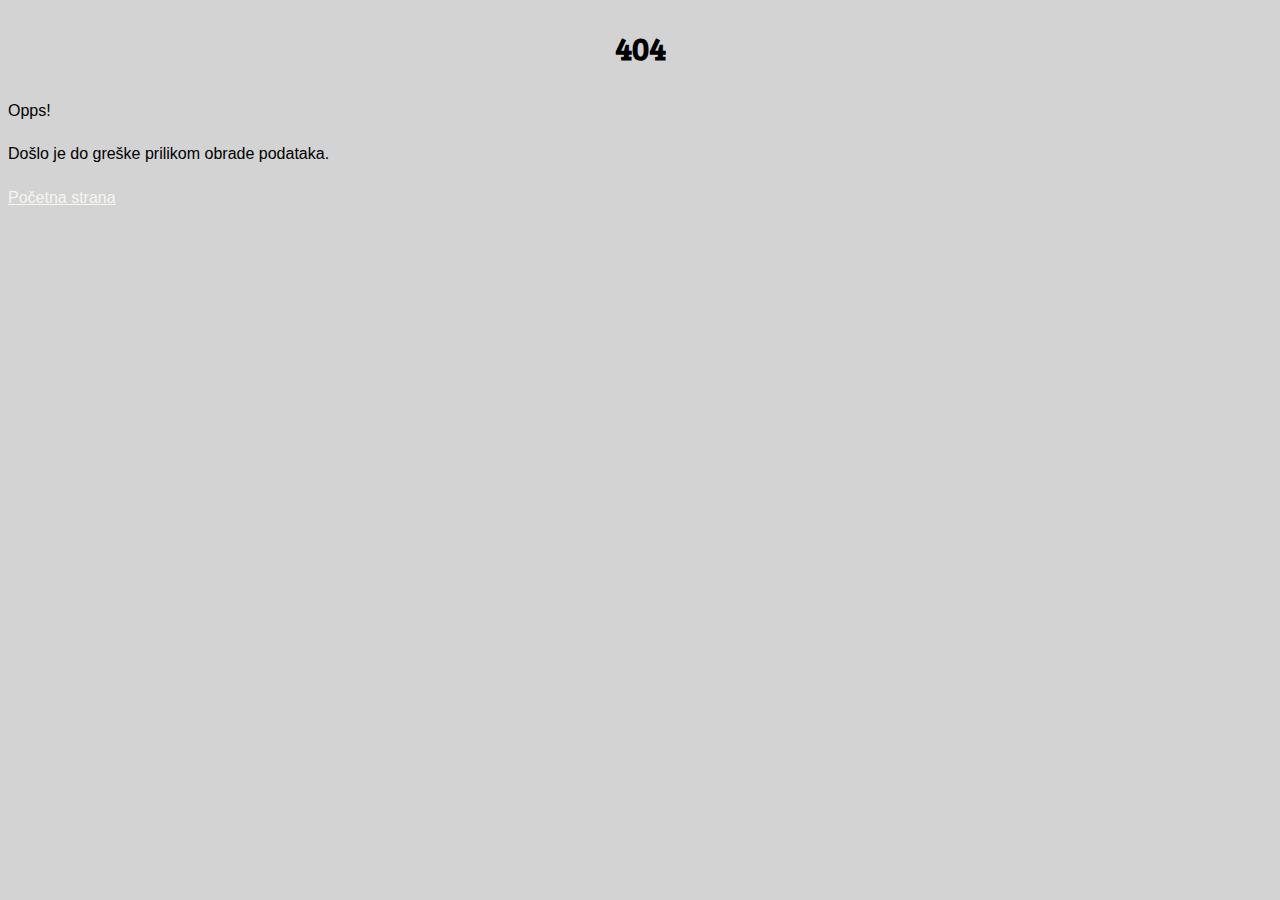
<file: tourist-agency/index.html>
<!DOCTYPE html>
<html lang="en">
  <head>
    <meta charset="UTF-8">
    <meta name="viewport" content="width=device-width, initial-scale=1">
    <title>TraveLand</title>

    <link href="https://cdn.jsdelivr.net/npm/bootstrap@5.3.0-alpha2/dist/css/bootstrap.min.css" rel="stylesheet" integrity="sha384-aFq/bzH65dt+w6FI2ooMVUpc+21e0SRygnTpmBvdBgSdnuTN7QbdgL+OapgHtvPp" crossorigin="anonymous">
    <link href='https://unpkg.com/boxicons@2.1.4/css/boxicons.min.css' rel='stylesheet'>
    <link href="css/style.css" rel="stylesheet">
  </head>

  <body>

    <div id="loginForm" class="login-bg h-100">

      <form class="p-4 bg-light rounded login-form">
       <h2 class="text-center mb-4">Login</h2>
       <div class="mb-3">
         <label for="loginUsername" class="form-label">Username</label>
         <input type="text" class="form-control" id="loginUsername" name="loginUsername" placeholder="Enter your username">
       </div>
       <div class="mb-3">
         <label for="loginPassword" class="form-label">Password</label>
         <input type="password" class="form-control" id="loginPassword" name="loginPassword" placeholder="Enter your password">
         <span id="invalid-login" class="error-message">Korisnik ne postoji</span>
       </div>
       <button id="loginSubmitButton" type="button" class="btn mt-3 submit-button">Submit</button>
 
       <div class="text-center mb-0 mt-3">
         <p class="m-0">Not a member? <a id='register-button' href="#!" class="reg-text">Register</a></p>
       </div>
 
       <button id="close-button" class="position-absolute top-0 end-0 close-button"><i class='bx bx-x'></i></button>
     </form>
   
    <!-- Registration Form -->
   <form id="reg-form" class="m-2 p-4 bg-light rounded reg-form">
     <h2 class="text-center m-0 mb-1">Create account</h2>
     <div>
       <label for="usernameInput" class="form-label">Username</label>
       <input type="text" class="form-control" id="usernameInput" name="usernameInput" pattern="^\S+$" placeholder="myUsername21" minlength="3">
       <span id="username-error" class="error-message">Invalid username</span>
       <span id="username-taken" class="error-message">Zauzeto korisnicko ime</span>
     </div>
     <div class="row">
       <div class="col-6 pe-1">
         <label for="passwordInput" class="form-label">Password</label>
         <input type="password" class="form-control" id="passwordInput" name="passwordInput" placeholder="password" pattern="^(?=.*[a-zA-Z])(?=.*\d).+$" minlength="5" title="Lozinka mora sadržati barem jedno slovo, jedan broj i biti minimalno 5 znakova dugačka.">
         <span id="password-error" class="error-message">Invalid password</span>
       </div>
       <div class="col-6 ps-1">
         <label for="passwordInputConf" class="form-label">ConfPassword</label>
         <input type="password" class="form-control" id="confpasswordInput" name="confpasswordInput" placeholder="password">
         <span id="confPassword-error" class="error-message">Invalid confirm password</span>
       </div>
     </div>
     <hr class="mx-0 my-3">
     <div class="row">
       <div class="col-6 pe-1">
         <label for="firstNameInput" class="form-label">First Name</label>
         <input type="text" class="form-control" id="firstNameInput" name="firstNameInput" placeholder="Milan">
         <span id="firstName-error" class="error-message">Invalid first name</span>
       </div>
       <div class="col-6 ps-1">
         <label for="lastNameInput" class="form-label">Last Name</label>
         <input type="text" class="form-control" id="lastNameInput" name="lastNameInput" placeholder="Lazarević" >
         <span id="lastName-error" class="error-message">Inavlid last name</span>
       </div>
     </div>
     <div>
       <label for="emailInput" class="form-label">Email</label>
       <input type="email" class="form-control" id="emailInput" name="emailInput" placeholder="my.email21@uns.ac.rs" pattern="^[^\s@]+@[^\s@]+\.[^\s@]+$">
       <span id="email-error" class="error-message">Inavlid email</span>
     </div>
     <div class="row">
       <div class="col-6 pe-1">
         <label for="regDate" class="form-label">Date of Birth</label>
         <input type="date" class="form-control" name="dobInput" id="dateofbirth" required>
         <span id="dob-error" class="error-message">Invalid date</span>
       </div>
       <div class="col-6 ps-1">
         <label for="phoneInput" class="form-label">Phone Number</label>
         <input type="tel" class="form-control" id="phoneInput" name="phoneInput" placeholder="0625422985" pattern="[0-9]{8,}">
         <span id="phone-error" class="error-message">Invalid phone number</span>
       </div>
     </div>
     <div>
       <label for="addressInput" class="form-label">Address</label>
       <input type="text" class="form-control" id="addressInput" name="addressInput" placeholder="Bulevar Patrijarha Pavla 32" pattern="^(?=.*\p{L})(?=.*\d)[\p{L}\d\s\-,\/]+$" minlength="5">
       <span id="address-error" class="error-message">Invalid address</span>
     </div>
     <button id="regSubmitButton" type="submit" class="btn mt-3 submit-button">Registration</button>
     <span id="submit-error" class="error-message" style="text-align: center;">Unesite sve validne podatke</span>
 
     <button id="close-reg-button" class="position-absolute top-0 end-0 close-button"><i class='bx bx-x'></i></button>
   </form>
   </div>

   <div class="toast text-white" id="myToast" role="alert" aria-live="assertive" aria-atomic="true">
    <div class="toast-body text-center">
      <h5 class="mb-3">Obaveštenje</h5>
      <p class="mb-0">Proces prošao uspešno!</p>
    </div>
  </div>
  
   <!-- SUCCESS LOGIN -->
   <div class="modal fade" id="modal3" tabindex="-1" aria-labelledby="successModalLabel" aria-hidden="true">
    <div class="modal-dialog modal-dialog-centered">
      <div class="modal-content">
        <div class="modal-header">
          <h5 class="modal-title" id="successModalLabel">Uspešno ste se ulogovali!</h5>
          <button type="button" class="btn-close" data-bs-dismiss="modal" aria-label="Close"></button>
        </div>
        <div class="modal-body">
          <p>Dobrodošli! Uspešno ste se ulogovali na našu platformu.</p>
        </div>
        <div class="modal-footer">
          <button type="button" class="btn orange-color" data-bs-dismiss="modal">Zatvori</button>
        </div>
      </div>
    </div>
  </div>
  
    <div class="fixed-top">
    <!-- NAV BAR-->
    <nav class="navbar navbar-expand-lg bg-body-tertiary">
      <div class="container-fluid dark">
        <a class="navbar-brand" href="#">TraveLand</a>
        <button class="navbar-toggler" type="button" data-bs-toggle="collapse" data-bs-target="#navbarSupportedContent" aria-controls="navbarSupportedContent" aria-expanded="false" aria-label="Toggle navigation">
          <span class="navbar-toggler-icon"></span>
        </button>
        <div class="collapse navbar-collapse" id="navbarSupportedContent">
          <ul class="navbar-nav me-auto mb-2 mb-lg-0">
            <li class="nav-item">
              <a class="nav-link active" aria-current="page" href="index.html">Početna strana</a>
            </li>
            <li class="nav-item">
              <a class="nav-link" href="index.html#turisticke_agencije">Turističke agencije</a>
            </li>
            <li class="nav-item dropdown">
              <a class="nav-link dropdown-toggle" href="#" role="button" data-bs-toggle="dropdown" aria-expanded="false">
                Administrator
              </a>
              <ul class="dropdown-menu">
                <li><a class="dropdown-item" href="izmena_agencije.html">Izmena turističke agencije</a></li>
                <li><a class="dropdown-item" href="izmena_korisnika.html">Izmena korisnika</a></li>
                <li><a class="dropdown-item" href="izmena_destinacija.html">Izmena destinacija</a></li>
              </ul>
            </li>
          </ul>

          <a href="#" id="login-button" data-bs-toggle="modal" data-bs-target="#exampleModal" class="btn btn-brand ms-lg-3 login">Log in</a>
        </div>
      </div>
    </nav>
    </div>

    <!-- SLIDER -->
    <div id="carouselExampleCaptions" class="carousel slide d-flex">
      <div class="position-absolute top-50 start-50 translate-middle dobrodosli">
        <h1>DOBRODOŠLI</h1>
      </div>
      <div class="carousel-indicators">
        <button type="button" data-bs-target="#carouselExampleCaptions" data-bs-slide-to="0" class="buttonColor active" aria-current="true" aria-label="Slide 1"></button>
        <button type="button" data-bs-target="#carouselExampleCaptions" data-bs-slide-to="1" aria-label="Slide 2" class="buttonColor"></button>
        <button type="button" data-bs-target="#carouselExampleCaptions" data-bs-slide-to="2" aria-label="Slide 3" class="buttonColor"></button>
      </div>
      <div class="carousel-inner">
        <div class="carousel-item active">
          <img src="https://i.imgur.com/OV15WM6.jpeg" class="d-block w-100" alt="Viva Travel">
        </div>
        <div class="carousel-item">
          <img src="https://i.imgur.com/jsFrKCn.jpeg" class="d-block w-100" alt="Big Blue Travel">
        </div>
        <div class="carousel-item">
          <img src="https://i.imgur.com/NhAzBBF.jpeg" class="d-block w-100" alt="Rapsody Travel">
        </div>
      </div>
      <button class="carousel-control-prev" type="button" data-bs-target="#carouselExampleCaptions" data-bs-slide="prev">
        <span class="carousel-control-prev-icon" aria-hidden="true"></span>
        <span class="visually-hidden">Previous</span>
      </button>
      <button class="carousel-control-next" type="button" data-bs-target="#carouselExampleCaptions" data-bs-slide="next">
        <span class="carousel-control-next-icon" aria-hidden="true"></span>
        <span class="visually-hidden">Next</span>
      </button>
    </div>

    <h1 id="turisticke_agencije" class="m-5">LISTA TURISTIČKIH AGENCIJA</h1>

    <!-- SEARCH -->
    <div class="d-flex justify-content-center mt-4 mb-3">
      <form class="d-flex justify-content-center w-50" role="search">
        <input id="searchInput" class="form-control me-2" type="search" placeholder="Search" aria-label="Search">
        <button id="searchButton" type="button" class="btn btn-secondary"><i class='bx bx-search'></i></button>
      </form>
    </div>

    <!-- TURISTICKE AGENICJE -->
    <div class="container p-5">
      <div id="agencije" class="row row-cols-1 row-cols-md-3 g-4">
      </div>
    </div>

    <!-- FOOTER -->
    <footer class="text-white text-center text-md-start footer-bg">
      <div class="container">
        <div class="row p-4">
          <div class="col-md-6 text-center align-items-center">
            <img src="img/Fakultet_tehnickih_nauka_-_Novi_Sad-logo-C11C616640-seeklogo.com.png" alt="FTN">
          </div>
          <div class="col-md-6 text-center p-3">
              Credits: Milan Lazarević <br>
              Fakultet: Fakultet tehničkih nauka <br>
              Smer: Softversko inženjerstvo i informacione tehnologije <br>
              Predmet: Web dizajn <br>
              Email: milan.lazarevic03@gmail.com <br>
          </div>
        </div>
      </div>
    </footer>

    <script src="https://cdn.jsdelivr.net/npm/bootstrap@5.3.0-alpha2/dist/js/bootstrap.bundle.min.js" integrity="sha384-qKXV1j0HvMUeCBQ+QVp7JcfGl760yU08IQ+GpUo5hlbpg51QRiuqHAJz8+BrxE/N" crossorigin="anonymous"></script>
    <script src="js/index.js"></script>
    <script src="js/login.js"></script>
  </body>
</html>
</file>
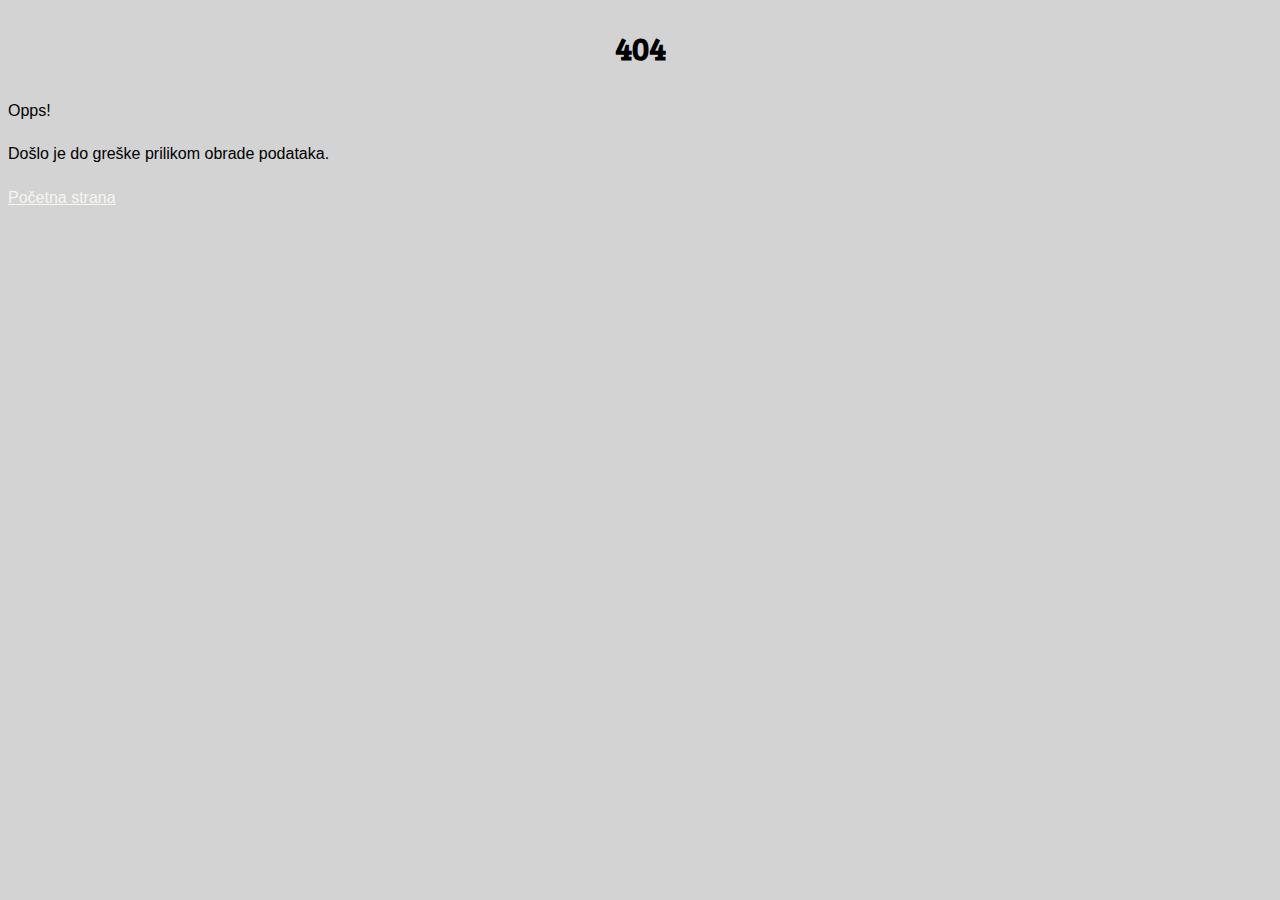
<file: tourist-agency/agencija.html>
<!DOCTYPE html>
<html lang="en">
<head>
    <meta charset="UTF-8">
    <meta name="viewport" content="width=device-width, initial-scale=1">
    <title>TraveLand</title>
    
    <link href="https://cdn.jsdelivr.net/npm/bootstrap@5.3.0-alpha2/dist/css/bootstrap.min.css" rel="stylesheet" integrity="sha384-aFq/bzH65dt+w6FI2ooMVUpc+21e0SRygnTpmBvdBgSdnuTN7QbdgL+OapgHtvPp" crossorigin="anonymous">
    <link href='https://unpkg.com/boxicons@2.1.4/css/boxicons.min.css' rel='stylesheet'>
    <link href="css/style.css" rel="stylesheet">
    <link href="css/agencija.css" rel="stylesheet">

</head>
<body>

  <div id="loginForm" class="login-bg h-100">

    <form class="p-4 bg-light rounded login-form">
     <h2 class="text-center mb-4">Login</h2>
     <div class="mb-3">
       <label for="loginUsername" class="form-label">Username</label>
       <input type="text" class="form-control" id="loginUsername" name="loginUsername" placeholder="Enter your username">
     </div>
     <div class="mb-3">
       <label for="loginPassword" class="form-label">Password</label>
       <input type="password" class="form-control" id="loginPassword" name="loginPassword" placeholder="Enter your password">
       <span id="invalid-login" class="error-message">Korisnik ne postoji</span>
     </div>
     <button id="loginSubmitButton" type="button" class="btn mt-3 submit-button">Submit</button>

     <div class="text-center mb-0 mt-3">
       <p class="m-0">Not a member? <a id='register-button' href="#!" class="reg-text">Register</a></p>
     </div>

     <button id="close-button" class="position-absolute top-0 end-0 close-button"><i class='bx bx-x'></i></button>
   </form>
 
  <!-- Registration Form -->
 <form id="reg-form" class="m-2 p-4 bg-light rounded reg-form">
   <h2 class="text-center m-0 mb-1">Create account</h2>
   <div>
     <label for="usernameInput" class="form-label">Username</label>
     <input type="text" class="form-control" id="usernameInput" name="usernameInput" pattern="^\S+$" placeholder="myUsername21" minlength="3">
     <span id="username-error" class="error-message">Invalid username</span>
     <span id="username-taken" class="error-message">Zauzeto korisnicko ime</span>
   </div>
   <div class="row">
     <div class="col-6 pe-1">
       <label for="passwordInput" class="form-label">Password</label>
       <input type="password" class="form-control" id="passwordInput" name="passwordInput" placeholder="password" pattern="^(?=.*[a-zA-Z])(?=.*\d).+$" minlength="5" title="Lozinka mora sadržati barem jedno slovo, jedan broj i biti minimalno 5 znakova dugačka.">
       <span id="password-error" class="error-message">Invalid password</span>
     </div>
     <div class="col-6 ps-1">
       <label for="passwordInputConf" class="form-label">ConfPassword</label>
       <input type="password" class="form-control" id="confpasswordInput" name="confpasswordInput" placeholder="password">
       <span id="confPassword-error" class="error-message">Invalid confirm password</span>
     </div>
   </div>
   <hr class="mx-0 my-3">
   <div class="row">
     <div class="col-6 pe-1">
       <label for="firstNameInput" class="form-label">First Name</label>
       <input type="text" class="form-control" id="firstNameInput" name="firstNameInput" placeholder="Milan">
       <span id="firstName-error" class="error-message">Invalid first name</span>
     </div>
     <div class="col-6 ps-1">
       <label for="lastNameInput" class="form-label">Last Name</label>
       <input type="text" class="form-control" id="lastNameInput" name="lastNameInput" placeholder="Lazarević" >
       <span id="lastName-error" class="error-message">Inavlid last name</span>
     </div>
   </div>
   <div>
     <label for="emailInput" class="form-label">Email</label>
     <input type="email" class="form-control" id="emailInput" name="emailInput" placeholder="my.email21@uns.ac.rs" pattern="^[^\s@]+@[^\s@]+\.[^\s@]+$">
     <span id="email-error" class="error-message">Inavlid email</span>
   </div>
   <div class="row">
     <div class="col-6 pe-1">
       <label for="regDate" class="form-label">Date of Birth</label>
       <input type="date" class="form-control" name="dobInput" id="dateofbirth" required>
       <span id="dob-error" class="error-message">Invalid date</span>
     </div>
     <div class="col-6 ps-1">
       <label for="phoneInput" class="form-label">Phone Number</label>
       <input type="tel" class="form-control" id="phoneInput" name="phoneInput" placeholder="0625422985" pattern="[0-9]{8,}">
       <span id="phone-error" class="error-message">Invalid phone number</span>
     </div>
   </div>
   <div>
     <label for="addressInput" class="form-label">Address</label>
     <input type="text" class="form-control" id="addressInput" name="addressInput" placeholder="Bulevar Patrijarha Pavla 32" pattern="^(?=.*\p{L})(?=.*\d)[\p{L}\d\s\-,\/]+$" minlength="5">
     <span id="address-error" class="error-message">Invalid address</span>
   </div>
   <button id="regSubmitButton" type="submit" class="btn mt-3 submit-button">Registration</button>
   <span id="submit-error" class="error-message" style="text-align: center;">Unesite sve validne podatke</span>

   <button id="close-reg-button" class="position-absolute top-0 end-0 close-button"><i class='bx bx-x'></i></button>
 </form>
 </div>
    <!-- SUCCESS LOGIN -->
    <div class="modal fade" id="modal3" tabindex="-1" aria-labelledby="successModalLabel" aria-hidden="true">
      <div class="modal-dialog modal-dialog-centered">
        <div class="modal-content">
          <div class="modal-header">
            <h5 class="modal-title" id="successModalLabel">Uspešno ste se ulogovali!</h5>
            <button type="button" class="btn-close" data-bs-dismiss="modal" aria-label="Close"></button>
          </div>
          <div class="modal-body">
            <p>Dobrodošli! Uspešno ste se ulogovali na našu platformu.</p>
          </div>
          <div class="modal-footer">
            <button type="button" class="btn orange-color" data-bs-dismiss="modal">Zatvori</button>
          </div>
        </div>
      </div>
    </div>
   <div class="fixed-top">
    <!-- NAV BAR-->
    <nav class="navbar navbar-expand-lg bg-body-tertiary">
      <div class="container-fluid dark">
        <a class="navbar-brand" href="#">TraveLand</a>
        <button class="navbar-toggler" type="button" data-bs-toggle="collapse" data-bs-target="#navbarSupportedContent" aria-controls="navbarSupportedContent" aria-expanded="false" aria-label="Toggle navigation">
          <span class="navbar-toggler-icon"></span>
        </button>
        <div class="collapse navbar-collapse" id="navbarSupportedContent">
          <ul class="navbar-nav me-auto mb-2 mb-lg-0">
            <li class="nav-item">
              <a class="nav-link active" aria-current="page" href="index.html">Početna strana</a>
            </li>
            <li class="nav-item">
              <a class="nav-link" href="index.html#turisticke_agencije">Turističke agencije</a>
            </li>
            <li class="nav-item dropdown">
              <a class="nav-link dropdown-toggle" href="#" role="button" data-bs-toggle="dropdown" aria-expanded="false">
                Administrator
              </a>
              <ul class="dropdown-menu">
                <li><a class="dropdown-item" href="izmena_agencije.html">Izmena turističke agencije</a></li>
                <li><a class="dropdown-item" href="izmena_korisnika.html">Izmena korisnika</a></li>
                <li><a class="dropdown-item" href="izmena_destinacija.html">Izmena destinacija</a></li>
              </ul>
            </li>
          </ul>

          <a href="#" id="login-button" data-bs-toggle="modal" data-bs-target="#exampleModal" class="btn btn-brand ms-lg-3 login">Log in</a>
        </div>
      </div>
    </nav>
    </div>

    <!-- O AGENCIJI -->
    <div class="agencija">
    <div class="container w-75">
    <div class="row">
      <div class="h-100 col-sm-4 p-0 m-0 align-self-center">
          <img id='header-img' class="w-100" src="https://i.imgur.com/OV15WM6.jpeg" alt="Aero-turs">
      </div>
      <div class="col-sm-8 mb-lg-0">
        <h1 id='header-h1' class="mb-3">AERO-TURS</h1>
        <table>
          <tr>
              <th scope="row">Adresa:</th>
              <td>Obrenovićeva bb T.C. Gorča, Beograd, 11000</td>
          </tr>
          <tr>
              <th scope="row">Godina:</th>
              <td>2011</td>
          </tr>
          <tr>
              <th scope="row">Broj telefona:</th>
              <td>011/7872-78423</td>
          </tr>
          <tr>
              <th scope="row">Email:</th>
              <td>aero@mail.com</td>
          </tr>
      </table>
      </div>
    </div>
    </div>
    </div>

    <br>
    <div class="destinacije">
    <br>

    <h1 class="m-3">TURISTICKE DESTINACIJE</h1>
    
    <!-- SEARCH -->
    <div class="d-flex justify-content-center mt-4 mb-3">
      <form class="d-flex justify-content-center w-50 " role="search">
        <input id="destSearchInput" class="form-control me-2" type="search" placeholder="Search" aria-label="Search">
        <button type="button" class="btn btn-secondary"><i class='bx bx-search'></i></button>
      </form>
    </div>

    <div class="search-filter text-center">
      <div class="d-flex flex-column flex-md-row justify-content-center align-items-center mb-3">
        <div class="form-check form-switch me-md-3 mb-3 mb-md-0">
          <input class="form-check-input" type="checkbox" id="searchVrstaPrevoza">
          <label class="form-check-label" for="searchVrstaPrevoza">Vrsta prevoza:</label>
        </div>
        <div class="prevoz-options">
          <div class="form-check form-check-inline">
            <input class="form-check-input" type="radio" name="prevoz" value="autobus" checked>
            <label class="form-check-label" for="autobus">Autobus</label>
          </div>
          <div class="form-check form-check-inline">
            <input class="form-check-input" type="radio" name="prevoz" value="avion">
            <label class="form-check-label" for="avion">Avion</label>
          </div>
          <div class="form-check form-check-inline">
            <input class="form-check-input" type="radio" name="prevoz" value="sopstveni">
            <label class="form-check-label" for="slobodan">sopstveni</label>
          </div>
        </div>
      </div>
    </div>
    
    <div class="search-filter text-center">
      <div class="d-flex flex-column flex-md-row justify-content-center align-items-center mb-3">
        <div class="form-check form-switch me-md-3 mb-3 mb-md-0">
          <input class="form-check-input" type="checkbox" id="searchTipPutovanja">
          <label class="form-check-label" for="searchTipPutovanja">Tip putovanja:</label>
        </div>
        <div class="putovanje-options">
          <div class="form-check form-check-inline">
            <input class="form-check-input" type="radio" name="putovanje" value="Letovanje" checked>
            <label class="form-check-label" for="Letovanje">Letovanje</label>
          </div>
          <div class="form-check form-check-inline">
            <input class="form-check-input" type="radio" name="putovanje" value="Zimovanje">
            <label class="form-check-label" for="Zimovanje">Zimovanje</label>
          </div>
          <div class="form-check form-check-inline">
            <input class="form-check-input" type="radio" name="putovanje" value="Gradovi Evrope">
            <label class="form-check-label" for="Gradovi Evrope">Gradovi Evrope</label>
          </div>
        </div>
      </div>
    </div>

    <div class="container p-5">
      <div id="lista_destinacija" class="row row-cols-1 row-cols-md-2 row-cols-lg-3 g-4">
      </div>
    </div>
    </div>

    <!-- FOOTER -->
    <footer class="text-white text-center text-md-start footer-bg">
      <div class="container">
        <div class="row p-4">
          <div class="col-md-6 text-center align-items-center">
            <img src="img/Fakultet_tehnickih_nauka_-_Novi_Sad-logo-C11C616640-seeklogo.com.png" alt="FTN">
          </div>
          <div class="col-md-6 text-center p-3">
              Credits: Milan Lazarević <br>
              Fakultet: Fakultet tehničkih nauka <br>
              Smer: Softversko inženjerstvo i informacione tehnologije <br>
              Predmet: Web dizajn <br>
              Email: milan.lazarevic03@gmail.com <br>
          </div>
        </div>
      </div>
    </footer>

    <script src="https://cdn.jsdelivr.net/npm/bootstrap@5.3.0-alpha2/dist/js/bootstrap.bundle.min.js" integrity="sha384-qKXV1j0HvMUeCBQ+QVp7JcfGl760yU08IQ+GpUo5hlbpg51QRiuqHAJz8+BrxE/N" crossorigin="anonymous"></script>
    <script src="js/agencija.js"></script>
    <script src="js/login.js"></script>
  </body>
</html>
</file>
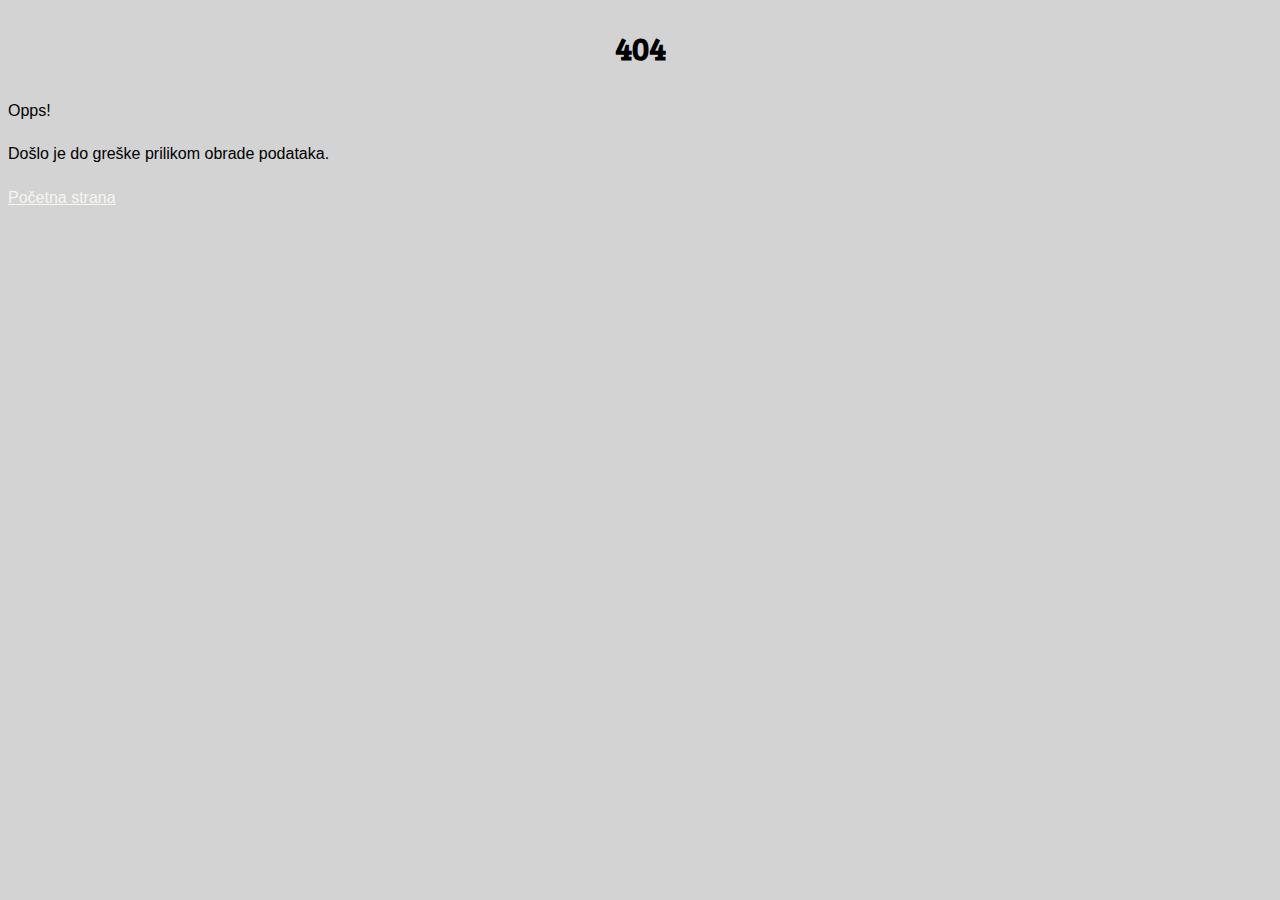
<file: tourist-agency/destinacija.html>
<!DOCTYPE html>
<html lang="en">
<head>
    <meta charset="UTF-8">
    <meta name="viewport" content="width=device-width, initial-scale=1">
    <title>TraveLand</title>

    <link href="https://cdn.jsdelivr.net/npm/bootstrap@5.3.0-alpha2/dist/css/bootstrap.min.css" rel="stylesheet" integrity="sha384-aFq/bzH65dt+w6FI2ooMVUpc+21e0SRygnTpmBvdBgSdnuTN7QbdgL+OapgHtvPp" crossorigin="anonymous">
    <link href='https://unpkg.com/boxicons@2.1.4/css/boxicons.min.css' rel='stylesheet'>
    <link href="css/style.css" rel="stylesheet">
    <link href="css/destinacija.css" rel="stylesheet">

</head>
<body>
    <div id="loginForm" class="login-bg h-100">

      <form class="p-4 bg-light rounded login-form">
      <h2 class="text-center mb-4">Login</h2>
      <div class="mb-3">
        <label for="loginUsername" class="form-label">Username</label>
        <input type="text" class="form-control" id="loginUsername" name="loginUsername" placeholder="Enter your username">
      </div>
      <div class="mb-3">
        <label for="loginPassword" class="form-label">Password</label>
        <input type="password" class="form-control" id="loginPassword" name="loginPassword" placeholder="Enter your password">
        <span id="invalid-login" class="error-message">Korisnik ne postoji</span>
      </div>
      <button id="loginSubmitButton" type="button" class="btn mt-3 submit-button">Submit</button>

      <div class="text-center mb-0 mt-3">
        <p class="m-0">Not a member? <a id='register-button' href="#!" class="reg-text">Register</a></p>
      </div>

      <button id="close-button" class="position-absolute top-0 end-0 close-button"><i class='bx bx-x'></i></button>
    </form>
  
    <!-- Registration Form -->
  <form id="reg-form" class="m-2 p-4 bg-light rounded reg-form">
    <h2 class="text-center m-0 mb-1">Create account</h2>
    <div>
      <label for="usernameInput" class="form-label">Username</label>
      <input type="text" class="form-control" id="usernameInput" name="usernameInput" pattern="^\S+$" placeholder="myUsername21" minlength="3">
      <span id="username-error" class="error-message">Invalid username</span>
      <span id="username-taken" class="error-message">Zauzeto korisnicko ime</span>
    </div>
    <div class="row">
      <div class="col-6 pe-1">
        <label for="passwordInput" class="form-label">Password</label>
        <input type="password" class="form-control" id="passwordInput" name="passwordInput" placeholder="password" pattern="^(?=.*[a-zA-Z])(?=.*\d).+$" minlength="5" title="Lozinka mora sadržati barem jedno slovo, jedan broj i biti minimalno 5 znakova dugačka.">
        <span id="password-error" class="error-message">Invalid password</span>
      </div>
      <div class="col-6 ps-1">
        <label for="passwordInputConf" class="form-label">ConfPassword</label>
        <input type="password" class="form-control" id="confpasswordInput" name="confpasswordInput" placeholder="password">
        <span id="confPassword-error" class="error-message">Invalid confirm password</span>
      </div>
    </div>
    <hr class="mx-0 my-3">
    <div class="row">
      <div class="col-6 pe-1">
        <label for="firstNameInput" class="form-label">First Name</label>
        <input type="text" class="form-control" id="firstNameInput" name="firstNameInput" placeholder="Milan">
        <span id="firstName-error" class="error-message">Invalid first name</span>
      </div>
      <div class="col-6 ps-1">
        <label for="lastNameInput" class="form-label">Last Name</label>
        <input type="text" class="form-control" id="lastNameInput" name="lastNameInput" placeholder="Lazarević" >
        <span id="lastName-error" class="error-message">Inavlid last name</span>
      </div>
    </div>
    <div>
      <label for="emailInput" class="form-label">Email</label>
      <input type="email" class="form-control" id="emailInput" name="emailInput" placeholder="my.email21@uns.ac.rs" pattern="^[^\s@]+@[^\s@]+\.[^\s@]+$">
      <span id="email-error" class="error-message">Inavlid email</span>
    </div>
    <div class="row">
      <div class="col-6 pe-1">
        <label for="regDate" class="form-label">Date of Birth</label>
        <input type="date" class="form-control" name="dobInput" id="dateofbirth" required>
        <span id="dob-error" class="error-message">Invalid date</span>
      </div>
      <div class="col-6 ps-1">
        <label for="phoneInput" class="form-label">Phone Number</label>
        <input type="tel" class="form-control" id="phoneInput" name="phoneInput" placeholder="0625422985" pattern="[0-9]{8,}">
        <span id="phone-error" class="error-message">Invalid phone number</span>
      </div>
    </div>
    <div>
      <label for="addressInput" class="form-label">Address</label>
      <input type="text" class="form-control" id="addressInput" name="addressInput" placeholder="Bulevar Patrijarha Pavla 32" pattern="^(?=.*\p{L})(?=.*\d)[\p{L}\d\s\-,\/]+$" minlength="5">
      <span id="address-error" class="error-message">Invalid address</span>
    </div>
    <button id="regSubmitButton" type="submit" class="btn mt-3 submit-button">Registration</button>
    <span id="submit-error" class="error-message" style="text-align: center;">Unesite sve validne podatke</span>

    <button id="close-reg-button" class="position-absolute top-0 end-0 close-button"><i class='bx bx-x'></i></button>
  </form>
  </div>
  <!-- SUCCESS LOGIN -->
  <div class="modal fade modal-save" id="modal3" tabindex="-1" aria-labelledby="successModalLabel" aria-hidden="true">
    <div class="modal-dialog">
      <div class="modal-content">
        <div class="modal-header">
          <h5 class="modal-title" id="successModalLabel">Uspešno ste se ulogovali!</h5>
          <button type="button" class="btn-close" data-bs-dismiss="modal" aria-label="Close"></button>
        </div>
        <div class="modal-body">
          <p>Dobrodošli! Uspešno ste se ulogovali na našu platformu.</p>
        </div>
        <div class="modal-footer">
          <button type="button" class="btn orange-color" data-bs-dismiss="modal">Zatvori</button>
        </div>
      </div>
    </div>
  </div>
    <div class="fixed-top">
    
        <!-- NAV BAR-->
        <nav class="navbar navbar-expand-lg bg-body-tertiary">
          <div class="container-fluid dark">
            <a class="navbar-brand" href="#">TraveLand</a>
            <button class="navbar-toggler" type="button" data-bs-toggle="collapse" data-bs-target="#navbarSupportedContent" aria-controls="navbarSupportedContent" aria-expanded="false" aria-label="Toggle navigation">
              <span class="navbar-toggler-icon"></span>
            </button>
    
            <div class="collapse navbar-collapse" id="navbarSupportedContent">
              <ul class="navbar-nav me-auto mb-2 mb-lg-0">
                <li class="nav-item">
                  <a class="nav-link active" aria-current="page" href="index.html">Početna strana</a>
                </li>
                <li class="nav-item">
                  <a class="nav-link" href="index.html#turisticke_agencije">Turističke agencije</a>
                </li>
                <li class="nav-item dropdown">
                  <a class="nav-link dropdown-toggle" href="#" role="button" data-bs-toggle="dropdown" aria-expanded="false">
                    Administrator
                  </a>
                  <ul class="dropdown-menu">
                    <li><a class="dropdown-item" href="izmena_agencije.html">Izmena turističke agencije</a></li>
                    <li><a class="dropdown-item" href="izmena_korisnika.html">Izmena korisnika</a></li>
                    <li><a class="dropdown-item" href="izmena_destinacije.html">Izmena destinacije</a></li>
                  </ul>
                </li>
              </ul>
    
              <a href="#" data-bs-toggle="modal" data-bs-target="#exampleModal" class="btn btn-brand ms-lg-3 login">Log in</a>
            </div>
          </div>
        </nav>
    </div>

  <div class="destinacija mt-3 mb-3 mb-lg-5 d-block">
    <h2 id="header-h2" class="text-center d-block">Kopaonik</h2>
  </div>

  <div class="destinacija">
    <div class="container">
      <div class="linija mb-3"></div>
      <div id="dest-row" class="row h-100">
        <div id="dest-table" class="col-lg-3 col-12 position-relative">
          <table id="tabela" class="w-100 position-absolute top-50 start-50 translate-middle">
            <tr>
                <th scope="row">Tip putovanja:</th>
                <td>zimovanje</td>
            </tr>
            <tr>
                <th scope="row">Prevoz:</th>
                <td>sopstveni</td>
            </tr>
            <tr>
                <th scope="row">Max osoba:</th>
                <td>50</td>
            </tr>
            <tr>
              <th scope="row">Cena:</th>
              <td>77898 RSD</td>
            </tr>
          </table>
        </div>
        <div id="dest-opis" class="col-lg-9 col-12 pt-3 pb-0 px-5 justify">
          <p>Ukoliko je vaš izbor za zimovanje Kopaonik smeštaj koji zadovoljava sve potrebe turista, prirodne lepote koje oduzimaju dah, odlična hrana i pregršt aktivosti koje ova planina nudi uveriće vas da niste pogrešili. Iako je skijanje na Kopaoniku ono po čemu je ova planina poznata, i razlog zbog kog ona pre svega važi za zimsku destinaciju, leto na Kopaoniku je takođe odlična ideja. Za vas smo pripremili kompletan vodič za Kopaonik koji sadrži sve bitne informacije, ali i zanimljivosti o ovoj planini, pa saznajte šta vas tamo očekuje.</p>
        </div>
      </div>
    </div>
  </div>

  <div class="container mt-3">
    <div class="linija mb-5"></div>
    <!-- GALLERY -->
    <div id="carouselExampleCaptions" class="carousel slide d-flex">
      <div class="carousel-inner">
        
      </div>
      <button class="carousel-control-prev" type="button" data-bs-target="#carouselExampleCaptions" data-bs-slide="prev">
        <span class="carousel-control-prev-icon" aria-hidden="true"></span>
        <span class="visually-hidden">Previous</span>
      </button>
      <button class="carousel-control-next" type="button" data-bs-target="#carouselExampleCaptions" data-bs-slide="next">
        <span class="carousel-control-next-icon" aria-hidden="true"></span>
        <span class="visually-hidden">Next</span>
      </button>
    </div>
  </div>

  <!-- FOOTER -->
  <footer class="text-white text-center text-md-start footer-bg">
    <div class="container">
      <div class="row p-4">
        <div class="col-md-6 text-center align-items-center">
          <img src="img/Fakultet_tehnickih_nauka_-_Novi_Sad-logo-C11C616640-seeklogo.com.png" alt="FTN">
        </div>
        <div class="col-md-6 text-center p-3">
            Credits: Milan Lazarević <br>
            Fakultet: Fakultet tehničkih nauka <br>
            Smer: Softversko inženjerstvo i informacione tehnologije <br>
            Predmet: Web dizajn <br>
            Email: milan.lazarevic03@gmail.com <br>
        </div>
      </div>
    </div>
  </footer>

  <script src="https://cdn.jsdelivr.net/npm/bootstrap@5.3.0-alpha2/dist/js/bootstrap.bundle.min.js" integrity="sha384-qKXV1j0HvMUeCBQ+QVp7JcfGl760yU08IQ+GpUo5hlbpg51QRiuqHAJz8+BrxE/N" crossorigin="anonymous"></script>
  <script src="js/destinacija.js"></script>
  <script src="js/login.js"></script>
</body>
</html>
</file>
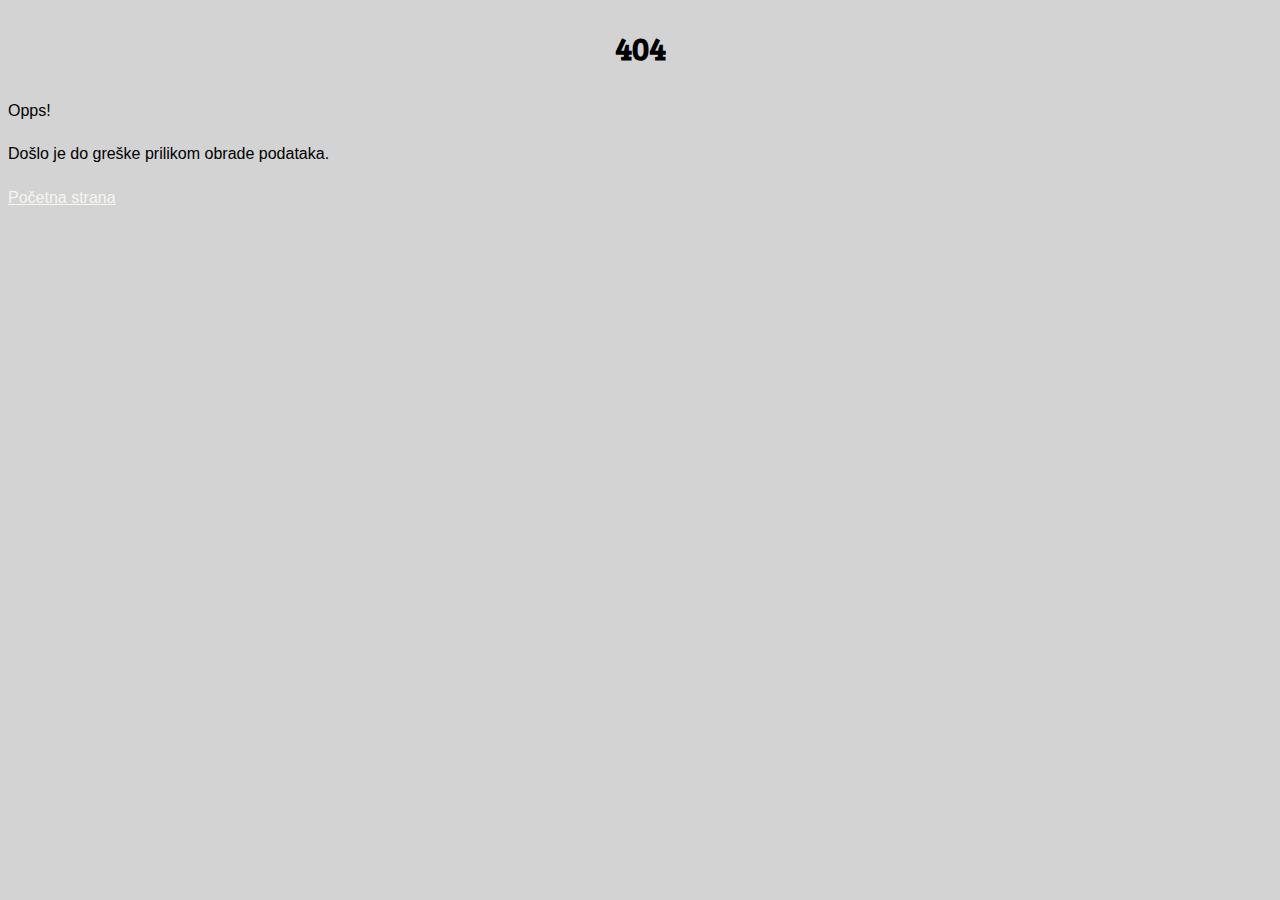
<file: tourist-agency/izmena_agencije.html>
<!DOCTYPE html>
<html lang="en">
<head>
    <meta charset="UTF-8">
    <meta name="viewport" content="width=device-width, initial-scale=1">
    <title>TraveLand</title>

    <link href="https://cdn.jsdelivr.net/npm/bootstrap@5.3.0-alpha2/dist/css/bootstrap.min.css" rel="stylesheet" integrity="sha384-aFq/bzH65dt+w6FI2ooMVUpc+21e0SRygnTpmBvdBgSdnuTN7QbdgL+OapgHtvPp" crossorigin="anonymous">
    <link href='https://unpkg.com/boxicons@2.1.4/css/boxicons.min.css' rel='stylesheet'>
    <link href="css/style.css" rel="stylesheet">
</head>
<body style="background-color: rgb(236, 234, 234);">

  <div id="loginForm" class="login-bg h-100">

    <form class="p-4 bg-light rounded login-form">
     <h2 class="text-center mb-4">Login</h2>
     <div class="mb-3">
       <label for="loginUsername" class="form-label">Username</label>
       <input type="text" class="form-control" id="loginUsername" name="loginUsername" placeholder="Enter your username">
     </div>
     <div class="mb-3">
       <label for="loginPassword" class="form-label">Password</label>
       <input type="password" class="form-control" id="loginPassword" name="loginPassword" placeholder="Enter your password">
       <span id="invalid-login" class="error-message">Korisnik ne postoji</span>
     </div>
     <button id="loginSubmitButton" type="button" class="btn mt-3 submit-button">Submit</button>

     <div class="text-center mb-0 mt-3">
       <p class="m-0">Not a member? <a id='register-button' href="#!" class="reg-text">Register</a></p>
     </div>

     <button id="close-button" class="position-absolute top-0 end-0 close-button"><i class='bx bx-x'></i></button>
   </form>
 
  <!-- Registration Form -->
 <form id="reg-form" class="m-2 p-4 bg-light rounded reg-form">
   <h2 class="text-center m-0 mb-1">Create account</h2>
   <div>
     <label for="usernameInput" class="form-label">Username</label>
     <input type="text" class="form-control" id="usernameInput" name="usernameInput" pattern="^\S+$" placeholder="myUsername21" minlength="3">
     <span id="username-error" class="error-message">Invalid username</span>
     <span id="username-taken" class="error-message">Zauzeto korisnicko ime</span>
   </div>
   <div class="row">
     <div class="col-6 pe-1">
       <label for="passwordInput" class="form-label">Password</label>
       <input type="password" class="form-control" id="passwordInput" name="passwordInput" placeholder="password" pattern="^(?=.*[a-zA-Z])(?=.*\d).+$" minlength="5" title="Lozinka mora sadržati barem jedno slovo, jedan broj i biti minimalno 5 znakova dugačka.">
       <span id="password-error" class="error-message">Invalid password</span>
     </div>
     <div class="col-6 ps-1">
       <label for="passwordInputConf" class="form-label">ConfPassword</label>
       <input type="password" class="form-control" id="confpasswordInput" name="confpasswordInput" placeholder="password">
       <span id="confPassword-error" class="error-message">Invalid confirm password</span>
     </div>
   </div>
   <hr class="mx-0 my-3">
   <div class="row">
     <div class="col-6 pe-1">
       <label for="firstNameInput" class="form-label">First Name</label>
       <input type="text" class="form-control" id="firstNameInput" name="firstNameInput" placeholder="Milan">
       <span id="firstName-error" class="error-message">Invalid first name</span>
     </div>
     <div class="col-6 ps-1">
       <label for="lastNameInput" class="form-label">Last Name</label>
       <input type="text" class="form-control" id="lastNameInput" name="lastNameInput" placeholder="Lazarević" >
       <span id="lastName-error" class="error-message">Inavlid last name</span>
     </div>
   </div>
   <div>
     <label for="emailInput" class="form-label">Email</label>
     <input type="email" class="form-control" id="emailInput" name="emailInput" placeholder="my.email21@uns.ac.rs" pattern="^[^\s@]+@[^\s@]+\.[^\s@]+$">
     <span id="email-error" class="error-message">Inavlid email</span>
   </div>
   <div class="row">
     <div class="col-6 pe-1">
       <label for="regDate" class="form-label">Date of Birth</label>
       <input type="date" class="form-control" name="dobInput" id="dateofbirth" required>
       <span id="dob-error" class="error-message">Invalid date</span>
     </div>
     <div class="col-6 ps-1">
       <label for="phoneInput" class="form-label">Phone Number</label>
       <input type="tel" class="form-control" id="phoneInput" name="phoneInput" placeholder="0625422985" pattern="[0-9]{8,}">
       <span id="phone-error" class="error-message">Invalid phone number</span>
     </div>
   </div>
   <div>
     <label for="addressInput" class="form-label">Address</label>
     <input type="text" class="form-control" id="addressInput" name="addressInput" placeholder="Bulevar Patrijarha Pavla 32" pattern="^(?=.*\p{L})(?=.*\d)[\p{L}\d\s\-,\/]+$" minlength="5">
     <span id="address-error" class="error-message">Invalid address</span>
   </div>
   <button id="regSubmitButton" type="submit" class="btn mt-3 submit-button">Registration</button>
   <span id="submit-error" class="error-message" style="text-align: center;">Unesite sve validne podatke</span>

   <button id="close-reg-button" class="position-absolute top-0 end-0 close-button"><i class='bx bx-x'></i></button>
 </form>
 </div>
 <!-- SUCCESS LOGIN -->
 <div class="modal fade" id="modal3" tabindex="-1" aria-labelledby="successModalLabel" aria-hidden="true">
  <div class="modal-dialog modal-dialog-centered">
    <div class="modal-content">
      <div class="modal-header">
        <h5 class="modal-title" id="successModalLabel">Uspešno ste se ulogovali!</h5>
        <button type="button" class="btn-close" data-bs-dismiss="modal" aria-label="Close"></button>
      </div>
      <div class="modal-body">
        <p>Dobrodošli! Uspešno ste se ulogovali na našu platformu.</p>
      </div>
      <div class="modal-footer">
        <button type="button" class="btn orange-color" data-bs-dismiss="modal">Zatvori</button>
      </div>
    </div>
  </div>
</div>
 <div class="fixed-top">
  <!-- NAV BAR-->
  <nav class="navbar navbar-expand-lg bg-body-tertiary">
    <div class="container-fluid dark">
      <a class="navbar-brand" href="#">TraveLand</a>
      <button class="navbar-toggler" type="button" data-bs-toggle="collapse" data-bs-target="#navbarSupportedContent" aria-controls="navbarSupportedContent" aria-expanded="false" aria-label="Toggle navigation">
        <span class="navbar-toggler-icon"></span>
      </button>
      <div class="collapse navbar-collapse" id="navbarSupportedContent">
        <ul class="navbar-nav me-auto mb-2 mb-lg-0">
          <li class="nav-item">
            <a class="nav-link active" aria-current="page" href="index.html">Početna strana</a>
          </li>
          <li class="nav-item">
            <a class="nav-link" href="index.html#turisticke_agencije">Turističke agencije</a>
          </li>
          <li class="nav-item dropdown">
            <a class="nav-link dropdown-toggle" href="#" role="button" data-bs-toggle="dropdown" aria-expanded="false">
              Administrator
            </a>
            <ul class="dropdown-menu">
              <li><a class="dropdown-item" href="izmena_agencije.html">Izmena turističke agencije</a></li>
              <li><a class="dropdown-item" href="izmena_korisnika.html">Izmena korisnika</a></li>
              <li><a class="dropdown-item" href="izmena_destinacija.html">Izmena destinacija</a></li>
            </ul>
          </li>
        </ul>

        <a href="#" id="login-button" data-bs-toggle="modal" data-bs-target="#exampleModal" class="btn btn-brand ms-lg-3 login">Log in</a>
      </div>
    </div>
  </nav>
  </div>

  <div id="izmena-agencije">
    <h1 class="izmena-h1 mb-4">IZMENA AGENCIJA</h1>
    
    <div id='lista_agencija' class="container w-lg-75 overflow">
      <div class="card m-3">
          <div class="row g-0">
              <div class="col-md-3 visina">
                  <img src="https://i.imgur.com/OV15WM6.jpeg" class="img-fluid rounded-start" />
              </div>
              <div class="col-md-9">
                  <div class="card-body">
                      <table class="mt-lg-1">
                          <tr>
                              <th scope="row">Naziv:</th>
                              <td>AERO-TURS</td>
                          </tr>
                          <tr>
                              <th scope="row">Adresa:</th>
                              <td>Obrenovićeva bb T.C. Gorča, Beograd, 11000</td>
                          </tr>
                          <tr>
                              <th scope="row">Godina:</th>
                              <td>2011</td>
                          </tr>
                          <tr>
                              <th scope="row">Telefon:</th>
                              <td>011/7872-78423</td>
                          </tr>
                          <tr>
                              <th scope="row">Email:</th>
                              <td>aero@mail.com</td>
                          </tr>
                          <tr>
                              <th scope="row">Destinacije:</th>
                              <td>-MNVEu6iMr2EFlQO6TW63</td>
                          </tr>
                      </table>

                      <ul class="list-inline m-0 buttons">
                          <li class="list-inline-item">
                              <button class="btn btn-sm btn-success rounded-9" type="button" data-toggle="tooltip" data-placement="top" title="Add"><i class='bx bxs-edit'></i></button>
                          </li>
                          <li class="list-inline-item">
                              <button class="btn btn-sm btn-danger rounded-9" type="button" data-toggle="tooltip" data-placement="top" title="Delete"><i class='bx bxs-trash' ></i></button>
                          </li>
                      </ul>
                  </div>
              </div>
          </div>
      </div>
  </div>
  </div>

  <div id="izmena-agencije-popup" class="login-bg">
    <form class="reg-form">
      <h2>Izmena agencije (Aero-turs):</h2>
      <br>
      <div>
        <label for="agNameInput" class="form-label">Naziv</label>
        <input type="text" name="agNameInput" id="agNameInput" class="form-control" minlength="3">
        <span id="ag-name-error" class="error-message">Nevalidan naziv</span>
      </div>
      <div>
        <label for="agAddressInput" class="form-label">Adresa</label>
        <input type="text" name="agAddressInput" id="agAddressInput" class="form-control" pattern="^(?=.*\p{L})(?=.*\d)[\p{L}\d\s\-,\/]+$" minlength="5">
        <span id="ag-address-error" class="error-message">Nevalidna adresa</span>
      </div>
  
      <div>
        <label for="agEmailInput" class="form-label">Email</label>
        <input type="text" name="agEmailInput" id="agEmailInput" class="form-control" pattern="^[^\s@]+@[^\s@]+\.[^\s@]+$">
        <span id="ag-email-error" class="error-message">Nevalidan email</span>
      </div>
  
      <div>
        <label for="agPhoneInput" class="form-label">Broj telefona</label>
        <input type="text" name="agPhoneInput" id="agPhoneInput" class="form-control" pattern="[0-9\/\-]{8,}">
        <span id="ag-phone-error" class="error-message">Nevalidan broj telefona</span>
      </div>
  
      <div>
        <label for="agGodinaInput" class="form-label">Godina osnivanja</label>
        <input type="text" name="agGodinaInput" id="agGodinaInput" class="form-control" >
        <span id="ag-god-error" class="error-message">Nevalidna godina</span>
      </div>
  
      <div >
        <label for="agLogoInput" class="form-label">Logo</label>
        <input type="text" name="agLogoInput" id="agLogoInput" class="form-control" pattern="^(http|https)://.*$">
        <span id="ag-logo-error" class="error-message">Nevalidan logo</span>
      </div>
  
      <div class="mt-2">
        <label for="destinationsSelect" class="form-label" style="font-size: 15px;">Destinacije: </label>
        
        <select id="destinationsSelect">
          <option selected disabled>Destinacije: </option>
        </select>
        <button id="addDest" type="button" class="btn btn-sm add-button rounded" data-bs-toggle="modal" data-bs-target="#modalDestinacije"><i class='bx bx-add-to-queue'></i></button>
        <button id="removeDest" class="btn btn-sm btn-danger rounded" disabled type="button" data-toggle="tooltip"data-placement="top" title="Delete"><i class='bx bxs-trash' ></i></button> 
        
      </div>
  
      <div class="col-12 mt-4">
        <button id="submit-edit" class="btn btn-primary submit-button" type="button" >Izmeni</button>
        <!-- Modal 1 - edit -->
        <div class="modal fade" id="modal1" tabindex="-1" aria-labelledby="exampleModalLabel" aria-hidden="true">
          <div class="modal-dialog modal-dialog-centered">
            <div class="modal-content">
              <div class="modal-header">
                <h5 class="modal-title" id="exampleModalLabel">Sačuvaj izmene</h5>
                <button type="button" class="btn-close" data-bs-dismiss="modal" aria-label="Close"></button>
              </div>
              <div class="modal-body">
                Da li ste sigurni da želite sačuvati izmene?
              </div>
              <div class="modal-footer">
                <button id='modal-edit-close' type="button" class="btn btn-secondary" data-bs-dismiss="modal">Close</button>
                <button id='modal-edit-save' type="submit" class="btn orange-color">Izmeni</button>
              </div>
            </div>
          </div>
        </div>
      </div>
  
      <button id="close-edit-button" class="position-absolute top-0 end-0 close-button"><i class='bx bx-x'></i></button>
    </form>
  </div>

  <div class="toast text-white" id="myToast" role="alert" aria-live="assertive" aria-atomic="true">
    <div class="toast-body text-center">
      <h5 class="mb-3">Obaveštenje</h5>
      <p class="mb-0">Proces prošao uspešno!</p>
    </div>
  </div>

<!-- Dodavanje destinacije u listu -->
<div class="modal fade " id="modalDestinacije" tabindex="-1" role="dialog" aria-labelledby="modalTitle" aria-hidden="true" style="z-index: 10001;">
  <div class="modal-dialog modal-dialog-centered" role="document">
    <div class="modal-content">
      <div class="modal-header">
        <h5 class="modal-title" id="modalTitle">Izaberite destinacije za dodavanje</h5>
      </div>
      <div class="modal-body">
        <ul id="destinationList" style="list-style-type: none;;">
          <!-- Dinamički generirane opcije -->
        </ul>
      </div>
      <div class="modal-footer">
        <button type="button" class="btn btn-secondary" data-bs-dismiss="modal">Close</button>
        <button id="addDestSubmit" type="button" class="btn orange-color">Izaberi</button>
      </div>
    </div>
  </div>
</div>


  <!-- Modal 2 - delete agency-->
  <div class="modal fade modal-delete" id="modal2" tabindex="-1" aria-labelledby="exampleModalLabel" aria-hidden="true">
  <div class="modal-dialog">
    <div class="modal-content">
      <div class="modal-header">
        <h5 class="modal-title" id="exampleModalLabel">Brisanje agencije</h5>
        <button type="button" class="btn-close" data-bs-dismiss="modal" aria-label="Close"></button>
      </div>
      <div class="modal-body">
        Da li ste sigurni da želite obrisati agenciju?
      </div>
      <div class="modal-footer">
        <button id='modal-close-del' type="button" class="btn btn-secondary" data-bs-dismiss="modal">Close</button>
        <button id='modal-save-del' type="submit" class="btn btn-danger">Delete</button>
      </div>
    </div>
  </div>
  </div>

  <!-- SUCCESS IZMENA -->
  <div class="modal fade" id="modal3" tabindex="-1" aria-labelledby="successModalLabel" aria-hidden="true">
    <div class="modal-dialog modal-dialog-centered">
      <div class="modal-content">
        <div class="modal-header">
          <h5 class="modal-title" id="successModalLabel">Uspešno ste se ulogovali!</h5>
          <button type="button" class="btn-close" data-bs-dismiss="modal" aria-label="Close"></button>
        </div>
        <div class="modal-body">
          <p>Dobrodošli! Uspešno ste se ulogovali na našu platformu.</p>
        </div>
        <div class="modal-footer">
          <button type="button" class="btn orange-color" data-bs-dismiss="modal">Zatvori</button>
        </div>
      </div>
    </div>
  </div>

    <!-- FOOTER -->
  <footer class="text-white text-center text-md-start footer-bg mt-5">
    <div class="container">
      <div class="row p-4">
        <div class="col-md-6 text-center align-items-center">
          <img src="img/Fakultet_tehnickih_nauka_-_Novi_Sad-logo-C11C616640-seeklogo.com.png" alt="FTN">
        </div>
        <div class="col-md-6 text-center p-3">
            Credits: Milan Lazarević <br>
            Fakultet: Fakultet tehničkih nauka <br>
            Smer: Softversko inženjerstvo i informacione tehnologije <br>
            Predmet: Web dizajn <br>
            Email: milan.lazarevic03@gmail.com <br>
        </div>
      </div>
    </div>
  </footer>
    
  <script src="https://cdn.jsdelivr.net/npm/bootstrap@5.3.0-alpha2/dist/js/bootstrap.bundle.min.js" integrity="sha384-qKXV1j0HvMUeCBQ+QVp7JcfGl760yU08IQ+GpUo5hlbpg51QRiuqHAJz8+BrxE/N" crossorigin="anonymous"></script>
  <script src="js/izmena-agencija.js"></script>
  <script src="js/login.js"></script>
</body>
</html>
</file>
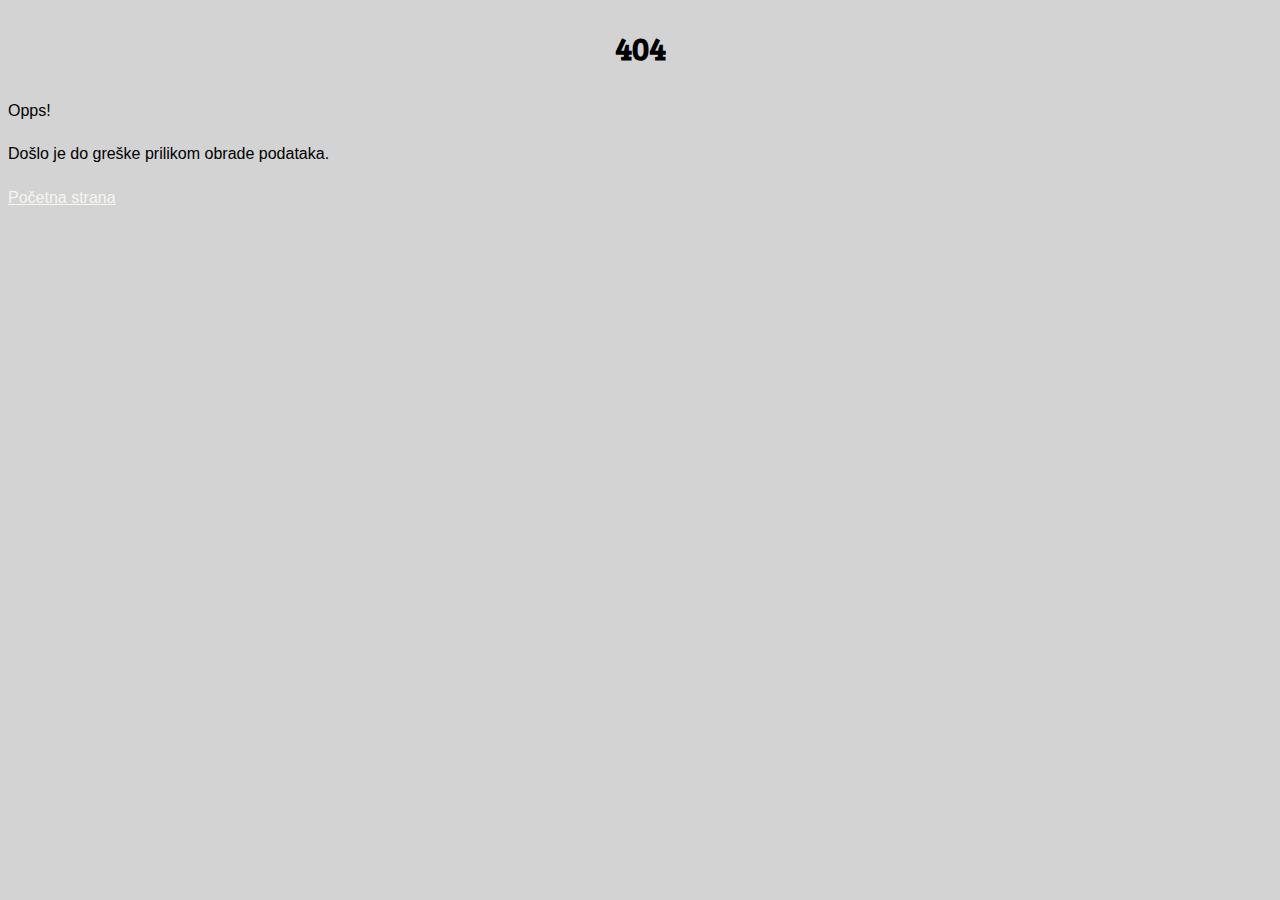
<file: tourist-agency/izmena_destinacija.html>
<!DOCTYPE html>
<html lang="en">
  <head>
    <meta charset="UTF-8">
    <meta name="viewport" content="width=device-width, initial-scale=1">
    <title>TraveLand</title>

    <link href="https://cdn.jsdelivr.net/npm/bootstrap@5.3.0-alpha2/dist/css/bootstrap.min.css" rel="stylesheet" integrity="sha384-aFq/bzH65dt+w6FI2ooMVUpc+21e0SRygnTpmBvdBgSdnuTN7QbdgL+OapgHtvPp" crossorigin="anonymous">
    <link href='https://unpkg.com/boxicons@2.1.4/css/boxicons.min.css' rel='stylesheet'>
    <link href="css/style.css" rel="stylesheet">
    <link href="css/korisnici.css" rel="stylesheet">

</head>

<body>
  <div id="loginForm" class="login-bg h-100">

    <form class="p-4 bg-light rounded login-form">
     <h2 class="text-center mb-4">Login</h2>
     <div class="mb-3">
       <label for="loginUsername" class="form-label">Username</label>
       <input type="text" class="form-control" id="loginUsername" name="loginUsername" placeholder="Enter your username">
     </div>
     <div class="mb-3">
       <label for="loginPassword" class="form-label">Password</label>
       <input type="password" class="form-control" id="loginPassword" name="loginPassword" placeholder="Enter your password">
       <span id="invalid-login" class="error-message">Korisnik ne postoji</span>
     </div>
     <button id="loginSubmitButton" type="button" class="btn mt-3 submit-button">Submit</button>

     <div class="text-center mb-0 mt-3">
       <p class="m-0">Not a member? <a id='register-button' href="#!" class="reg-text">Register</a></p>
     </div>

     <button id="close-button" class="position-absolute top-0 end-0 close-button"><i class='bx bx-x'></i></button>
   </form>
 
  <!-- Registration Form -->
 <form id="reg-form" class="m-2 p-4 bg-light rounded reg-form">
   <h2 class="text-center m-0 mb-1">Create account</h2>
   <div>
     <label for="usernameInput" class="form-label">Username</label>
     <input type="text" class="form-control" id="usernameInput" name="usernameInput" pattern="^\S+$" placeholder="myUsername21" minlength="3">
     <span id="username-error" class="error-message">Invalid username</span>
     <span id="username-taken" class="error-message">Zauzeto korisnicko ime</span>
   </div>
   <div class="row">
     <div class="col-6 pe-1">
       <label for="passwordInput" class="form-label">Password</label>
       <input type="password" class="form-control" id="passwordInput" name="passwordInput" placeholder="password" pattern="^(?=.*[a-zA-Z])(?=.*\d).+$" minlength="5" title="Lozinka mora sadržati barem jedno slovo, jedan broj i biti minimalno 5 znakova dugačka.">
       <span id="password-error" class="error-message">Invalid password</span>
     </div>
     <div class="col-6 ps-1">
       <label for="passwordInputConf" class="form-label">ConfPassword</label>
       <input type="password" class="form-control" id="confpasswordInput" name="confpasswordInput" placeholder="password">
       <span id="confPassword-error" class="error-message">Invalid confirm password</span>
     </div>
   </div>
   <hr class="mx-0 my-3">
   <div class="row">
     <div class="col-6 pe-1">
       <label for="firstNameInput" class="form-label">First Name</label>
       <input type="text" class="form-control" id="firstNameInput" name="firstNameInput" placeholder="Milan">
       <span id="firstName-error" class="error-message">Invalid first name</span>
     </div>
     <div class="col-6 ps-1">
       <label for="lastNameInput" class="form-label">Last Name</label>
       <input type="text" class="form-control" id="lastNameInput" name="lastNameInput" placeholder="Lazarević" >
       <span id="lastName-error" class="error-message">Inavlid last name</span>
     </div>
   </div>
   <div>
     <label for="emailInput" class="form-label">Email</label>
     <input type="email" class="form-control" id="emailInput" name="emailInput" placeholder="my.email21@uns.ac.rs" pattern="^[^\s@]+@[^\s@]+\.[^\s@]+$">
     <span id="email-error" class="error-message">Inavlid email</span>
   </div>
   <div class="row">
     <div class="col-6 pe-1">
       <label for="regDate" class="form-label">Date of Birth</label>
       <input type="date" class="form-control" name="dobInput" id="dateofbirth" required>
       <span id="dob-error" class="error-message">Invalid date</span>
     </div>
     <div class="col-6 ps-1">
       <label for="phoneInput" class="form-label">Phone Number</label>
       <input type="tel" class="form-control" id="phoneInput" name="phoneInput" placeholder="0625422985" pattern="[0-9]{8,}">
       <span id="phone-error" class="error-message">Invalid phone number</span>
     </div>
   </div>
   <div>
     <label for="addressInput" class="form-label">Address</label>
     <input type="text" class="form-control" id="addressInput" name="addressInput" placeholder="Bulevar Patrijarha Pavla 32" pattern="^(?=.*\p{L})(?=.*\d)[\p{L}\d\s\-,\/]+$" minlength="5">
     <span id="address-error" class="error-message">Invalid address</span>
   </div>
   <button id="regSubmitButton" type="submit" class="btn mt-3 submit-button">Registration</button>
   <span id="submit-error" class="error-message" style="text-align: center;">Unesite sve validne podatke</span>

   <button id="close-reg-button" class="position-absolute top-0 end-0 close-button"><i class='bx bx-x'></i></button>
 </form>
 </div>
 <!-- SUCCESS LOGIN -->
 <div class="modal fade" id="modal3" tabindex="-1" aria-labelledby="successModalLabel" aria-hidden="true">
  <div class="modal-dialog modal-dialog-centered">
    <div class="modal-content">
      <div class="modal-header">
        <h5 class="modal-title" id="successModalLabel">Uspešno ste se ulogovali!</h5>
        <button type="button" class="btn-close" data-bs-dismiss="modal" aria-label="Close"></button>
      </div>
      <div class="modal-body">
        <p>Dobrodošli! Uspešno ste se ulogovali na našu platformu.</p>
      </div>
      <div class="modal-footer">
        <button type="button" class="btn orange-color" data-bs-dismiss="modal">Zatvori</button>
      </div>
    </div>
  </div>
</div>

  <div class="fixed-top">
  <!-- NAV BAR-->
  <nav class="navbar navbar-expand-lg bg-body-tertiary">
    <div class="container-fluid dark">
      <a class="navbar-brand" href="#">TraveLand</a>
      <button class="navbar-toggler" type="button" data-bs-toggle="collapse" data-bs-target="#navbarSupportedContent" aria-controls="navbarSupportedContent" aria-expanded="false" aria-label="Toggle navigation">
        <span class="navbar-toggler-icon"></span>
      </button>
      <div class="collapse navbar-collapse" id="navbarSupportedContent">
        <ul class="navbar-nav me-auto mb-2 mb-lg-0">
          <li class="nav-item">
            <a class="nav-link active" aria-current="page" href="index.html">Početna strana</a>
          </li>
          <li class="nav-item">
            <a class="nav-link" href="index.html#turisticke_agencije">Turističke agencije</a>
          </li>
          <li class="nav-item dropdown">
            <a class="nav-link dropdown-toggle" href="#" role="button" data-bs-toggle="dropdown" aria-expanded="false">
              Administrator
            </a>
            <ul class="dropdown-menu">
              <li><a class="dropdown-item" href="izmena_agencije.html">Izmena turističke agencije</a></li>
              <li><a class="dropdown-item" href="izmena_korisnika.html">Izmena korisnika</a></li>
              <li><a class="dropdown-item" href="izmena_destinacija.html">Izmena destinacija</a></li>
            </ul>
          </li>
        </ul>

        <a href="#" id="login-button" data-bs-toggle="modal" data-bs-target="#exampleModal" class="btn btn-brand ms-lg-3 login">Log in</a>
      </div>
    </div>
  </nav>
  </div>

  <div class="container-fluid px-3 px-md-5 mt-3">
    <h1 class="izmena-h1 mb-4">IZMENA DESTINACIJA</h1>
    <div class="table-responsive w-100 overflow-users">
        <table class="table border table-striped">
            <thead class="table-dark sticky-top">
                <tr>
                    <th>Naziv</th>
                    <th>Opis</th>
                    <th>Tip</th>
                    <th>Prevoz</th>
                    <th>Cena</th>
                    <th>Max osoba</th>
                    <th>Akcija</th>
                </tr>
            </thead>
            <tbody id="allDestinacije">
            </tbody>
        </table>
      </div>
    </div>

    <div class="modal fade" id="modalIzmenaDest" tabindex="-1" role="dialog" aria-labelledby="modalTitle" aria-hidden="true" style="z-index: 10000;">
      <div class="modal-dialog modal-dialog-centered" role="document">
        <div class="modal-content">
          <div class="modal-body p-3">
            
            <form class="container3">
              <h2>Izmena destinacije (Kopaonik):</h2>
              <br>
              <div class="input-group mb-3">
                <span class="input-group-text" id="inputGroup-sizing-default">Naziv</span>
                <input type="text" name="dest_name" value="Kopaonik" class="form-control" aria-label="Sizing example input" aria-describedby="inputGroup-sizing-default">
              </div>
          
              <div class="input-group mb-3">
                  <label class="input-group-text" for="inputGroupSelect01">Tip putovanja</label>
                  <select name="dest_tip_putovanja" class="form-select" id="inputGroupSelect01">
                    <option value="Letovanje">Letovanje</option>
                    <option value="Zimovanje" >Zimovanje</option>
                    <option value="Gradovi Evrope">Gradovi Evrope</option>
                  </select>
                </div>
              
                <div class="input-group mb-3">
                  <label class="input-group-text" for="inputGroupSelect01">Vrsta prevoza</label>
                  <select name="dest_prevoz" class="form-select" id="inputGroupSelect01">
                    <option value="avion">Avion</option>
                    <option value="autobus">Autobus</option>
                    <option value="sopstveni">Sopstveni prevoz</option>
                  </select>
                </div>
          
                <div class="row">
                  <div class="col-sm-6">
                    <div class="input-group mb-3">
                      <span class="input-group-text">Cena</span>
                      <input type="text" name="dest_cena" value="77898" class="form-control" aria-label="Amount (to the nearest dollar)">
                      <span class="input-group-text">din.</span>
                    </div>
                  </div>
                  <div class="col-sm-6">
                    <div class="input-group mb-3">
                      <span class="input-group-text">Max osoba</span>
                      <input type="text" name="dest_osobe"  class="form-control" aria-label="Amount (to the nearest dollar)">
                    </div>
                  </div>
                </div>
          
              <div class="input-group">
                <span class="input-group-text">Opis</span>
                <textarea class="form-control" name="dest_opis" aria-label="With textarea">Ukoliko je vaš izbor za zimovanje Kopaonik smeštaj koji zadovoljava sve potrebe turista, prirodne lepote koje oduzimaju dah, odlična hrana i pregršt aktivosti koje ova planina nudi uveriće vas da niste pogrešili. Iako je skijanje na Kopaoniku ono po čemu je ova planina poznata, i razlog zbog kog ona pre svega važi za zimsku destinaciju, leto na Kopaoniku je takođe odlična ideja. Za vas smo pripremili kompletan vodič za Kopaonik koji sadrži sve bitne informacije, ali i zanimljivosti o ovoj planini, pa saznajte šta vas tamo očekuje.</textarea>
              </div>
          
              <div class="mb-4 mt-3">
                  <label for="dest_slike" class="form-label">Fotografije:</label>
                  <textarea class="form-control" name="dest_slike" aria-label="With textarea"></textarea>
              </div>

              <button id="close-button" class="position-absolute top-0 end-0 close-button"><i class='bx bx-x'></i></button>
            </form>
            <button class="btn w-100 text-align-center orange-color" type="button">Sačuvaj izmene</button>
          </div>
        </div>
      </div>
    </div>
<!-- FOOTER -->
<footer class="text-white text-center text-md-start footer-bg">
    <div class="container">
      <div class="row p-4">
        <div class="col-md-6 text-center align-items-center">
          <img src="img/Fakultet_tehnickih_nauka_-_Novi_Sad-logo-C11C616640-seeklogo.com.png" alt="FTN">
        </div>
        <div class="col-md-6 text-center p-3">
            Credits: Milan Lazarević <br>
            Fakultet: Fakultet tehničkih nauka <br>
            Smer: Softversko inženjerstvo i informacione tehnologije <br>
            Predmet: Web dizajn <br>
            Email: milan.lazarevic03@gmail.com <br>
        </div>
      </div>
    </div>
  </footer>
  </div>
    <script src="https://cdn.jsdelivr.net/npm/bootstrap@5.3.0-alpha2/dist/js/bootstrap.bundle.min.js" integrity="sha384-qKXV1j0HvMUeCBQ+QVp7JcfGl760yU08IQ+GpUo5hlbpg51QRiuqHAJz8+BrxE/N" crossorigin="anonymous"></script>
    <script src="js/izmena-destinacija.js"></script>
    <script src="js/login.js"></script>
  </body>
</html>
</file>
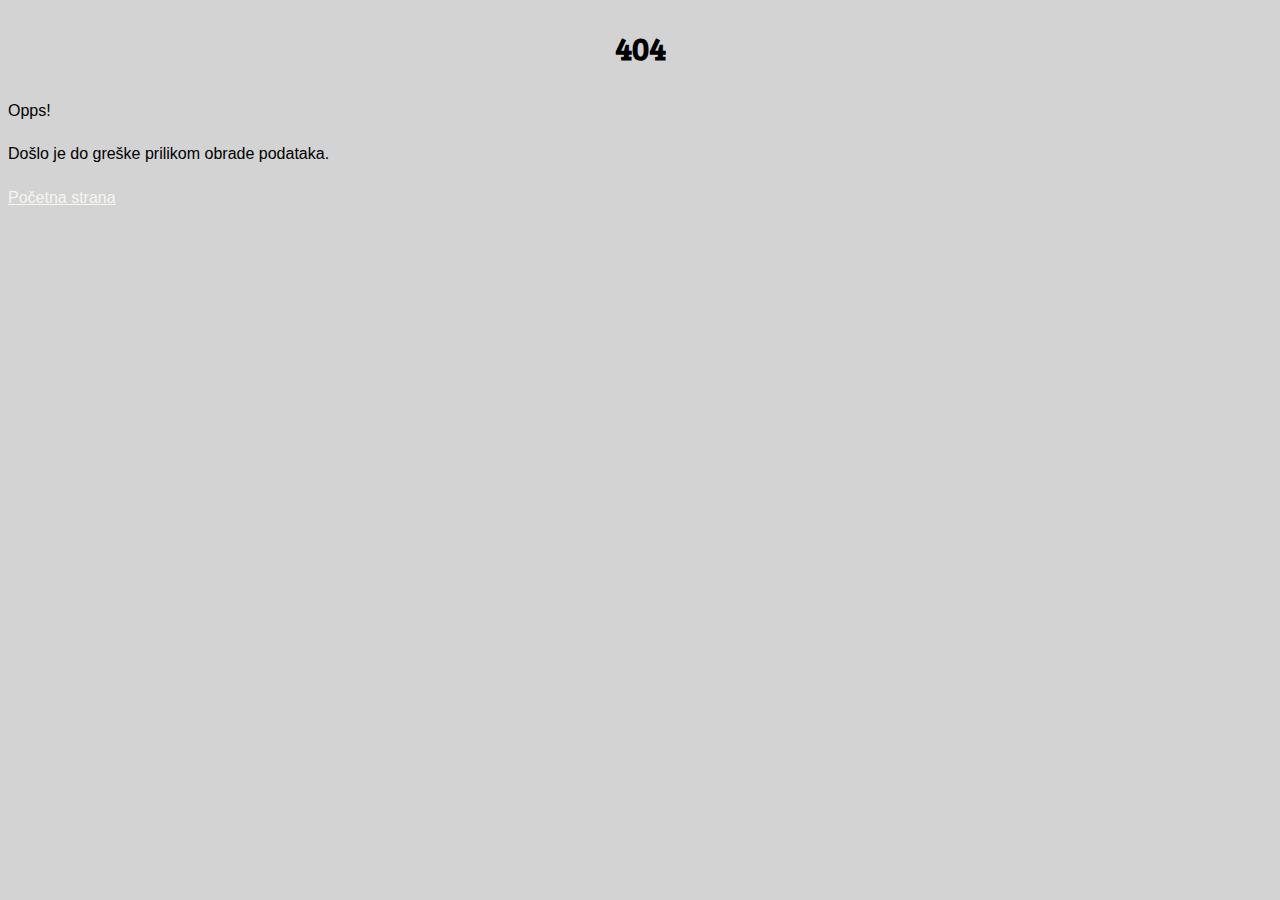
<file: tourist-agency/izmena_korisnika.html>
<!DOCTYPE html>
<html lang="en">
  <head>
    <meta charset="UTF-8">
    <meta name="viewport" content="width=device-width, initial-scale=1">
    <title>TraveLand</title>

    <link href="https://cdn.jsdelivr.net/npm/bootstrap@5.3.0-alpha2/dist/css/bootstrap.min.css" rel="stylesheet" integrity="sha384-aFq/bzH65dt+w6FI2ooMVUpc+21e0SRygnTpmBvdBgSdnuTN7QbdgL+OapgHtvPp" crossorigin="anonymous">
    <link href='https://unpkg.com/boxicons@2.1.4/css/boxicons.min.css' rel='stylesheet'>
    <link href="css/style.css" rel="stylesheet">
    <link href="css/korisnici.css" rel="stylesheet">

  </head>

  <body>
    <div id="loginForm" class="login-bg h-100">

      <form class="p-4 bg-light rounded login-form">
       <h2 class="text-center mb-4">Login</h2>
       <div class="mb-3">
         <label for="loginUsername" class="form-label">Username</label>
         <input type="text" class="form-control" id="loginUsername" name="loginUsername" placeholder="Enter your username">
       </div>
       <div class="mb-3">
         <label for="loginPassword" class="form-label">Password</label>
         <input type="password" class="form-control" id="loginPassword" name="loginPassword" placeholder="Enter your password">
         <span id="invalid-login" class="error-message">Korisnik ne postoji</span>
       </div>
       <button id="loginSubmitButton" type="button" class="btn mt-3 submit-button">Submit</button>
 
       <div class="text-center mb-0 mt-3">
         <p class="m-0">Not a member? <a id='register-button' href="#!" class="reg-text">Register</a></p>
       </div>
 
       <button id="close-button" class="position-absolute top-0 end-0 close-button"><i class='bx bx-x'></i></button>
     </form>
   
    <!-- Registration Form -->
   <form id="reg-form" class="m-2 p-4 bg-light rounded reg-form">
     <h2 class="text-center m-0 mb-1">Create account</h2>
     <div>
       <label for="usernameInput" class="form-label">Username</label>
       <input type="text" class="form-control" id="usernameInput" name="usernameInput" pattern="^\S+$" placeholder="myUsername21" minlength="3">
       <span id="username-error" class="error-message">Invalid username</span>
       <span id="username-taken" class="error-message">Zauzeto korisnicko ime</span>
     </div>
     <div class="row">
       <div class="col-6 pe-1">
         <label for="passwordInput" class="form-label">Password</label>
         <input type="password" class="form-control" id="passwordInput" name="passwordInput" placeholder="password" pattern="^(?=.*[a-zA-Z])(?=.*\d).+$" minlength="5" title="Lozinka mora sadržati barem jedno slovo, jedan broj i biti minimalno 5 znakova dugačka.">
         <span id="password-error" class="error-message">Invalid password</span>
       </div>
       <div class="col-6 ps-1">
         <label for="passwordInputConf" class="form-label">ConfPassword</label>
         <input type="password" class="form-control" id="confpasswordInput" name="confpasswordInput" placeholder="password">
         <span id="confPassword-error" class="error-message">Invalid confirm password</span>
       </div>
     </div>
     <hr class="mx-0 my-3">
     <div class="row">
       <div class="col-6 pe-1">
         <label for="firstNameInput" class="form-label">First Name</label>
         <input type="text" class="form-control" id="firstNameInput" name="firstNameInput" placeholder="Milan">
         <span id="firstName-error" class="error-message">Invalid first name</span>
       </div>
       <div class="col-6 ps-1">
         <label for="lastNameInput" class="form-label">Last Name</label>
         <input type="text" class="form-control" id="lastNameInput" name="lastNameInput" placeholder="Lazarević" >
         <span id="lastName-error" class="error-message">Inavlid last name</span>
       </div>
     </div>
     <div>
       <label for="emailInput" class="form-label">Email</label>
       <input type="email" class="form-control" id="emailInput" name="emailInput" placeholder="my.email21@uns.ac.rs" pattern="^[^\s@]+@[^\s@]+\.[^\s@]+$">
       <span id="email-error" class="error-message">Inavlid email</span>
     </div>
     <div class="row">
       <div class="col-6 pe-1">
         <label for="regDate" class="form-label">Date of Birth</label>
         <input type="date" class="form-control" name="dobInput" id="dateofbirth" required>
         <span id="dob-error" class="error-message">Invalid date</span>
       </div>
       <div class="col-6 ps-1">
         <label for="phoneInput" class="form-label">Phone Number</label>
         <input type="tel" class="form-control" id="phoneInput" name="phoneInput" placeholder="0625422985" pattern="[0-9]{8,}">
         <span id="phone-error" class="error-message">Invalid phone number</span>
       </div>
     </div>
     <div>
       <label for="addressInput" class="form-label">Address</label>
       <input type="text" class="form-control" id="addressInput" name="addressInput" placeholder="Bulevar Patrijarha Pavla 32" pattern="^(?=.*\p{L})(?=.*\d)[\p{L}\d\s\-,\/]+$" minlength="5">
       <span id="address-error" class="error-message">Invalid address</span>
     </div>
     <button id="regSubmitButton" type="submit" class="btn mt-3 submit-button">Registration</button>
     <button id="editSubmitButton" type="submit" class="btn mt-3 submit-button">Izmeni</button>
     <span id="submit-error" class="error-message" style="text-align: center;">Unesite sve validne podatke</span>
 
     <button id="close-reg-button" class="position-absolute top-0 end-0 close-button"><i class='bx bx-x'></i></button>
   </form>
   </div>

   <div class="toast text-white" id="myToast" role="alert" aria-live="assertive" aria-atomic="true">
    <div class="toast-body text-center">
      <h5 class="mb-3">Obaveštenje</h5>
      <p class="mb-0">Proces prošao uspešno!</p>
    </div>
  </div>
   <!-- SUCCESS LOGIN -->
   <div class="modal fade modal-save" id="modal3" tabindex="-1" aria-labelledby="successModalLabel" aria-hidden="true">
    <div class="modal-dialog">
      <div class="modal-content">
        <div class="modal-header">
          <h5 class="modal-title" id="successModalLabel">Uspešno ste se ulogovali!</h5>
          <button type="button" class="btn-close" data-bs-dismiss="modal" aria-label="Close"></button>
        </div>
        <div class="modal-body">
          <p>Dobrodošli! Uspešno ste se ulogovali na našu platformu.</p>
        </div>
        <div class="modal-footer">
          <button type="button" class="btn orange-color" data-bs-dismiss="modal">Zatvori</button>
        </div>
      </div>
    </div>
  </div>
  
  <div class="fixed-top">
    <!-- NAV BAR-->
    <nav class="navbar navbar-expand-lg bg-body-tertiary">
      <div class="container-fluid dark">
        <a class="navbar-brand" href="#">TraveLand</a>
        <button class="navbar-toggler" type="button" data-bs-toggle="collapse" data-bs-target="#navbarSupportedContent" aria-controls="navbarSupportedContent" aria-expanded="false" aria-label="Toggle navigation">
          <span class="navbar-toggler-icon"></span>
        </button>
        <div class="collapse navbar-collapse" id="navbarSupportedContent">
          <ul class="navbar-nav me-auto mb-2 mb-lg-0">
            <li class="nav-item">
              <a class="nav-link active" aria-current="page" href="index.html">Početna strana</a>
            </li>
            <li class="nav-item">
              <a class="nav-link" href="index.html#turisticke_agencije">Turističke agencije</a>
            </li>
            <li class="nav-item dropdown">
              <a class="nav-link dropdown-toggle" href="#" role="button" data-bs-toggle="dropdown" aria-expanded="false">
                Administrator
              </a>
              <ul class="dropdown-menu">
                <li><a class="dropdown-item" href="izmena_agencije.html">Izmena turističke agencije</a></li>
                <li><a class="dropdown-item" href="izmena_korisnika.html">Izmena korisnika</a></li>
                <li><a class="dropdown-item" href="izmena_destinacija.html">Izmena destinacija</a></li>
              </ul>
            </li>
          </ul>

          <a href="#" id="login-button" data-bs-toggle="modal" data-bs-target="#exampleModal" class="btn btn-brand ms-lg-3 login">Log in</a>
        </div>
      </div>
    </nav>
    </div>

    <div class="container-fluid px-3 px-md-5 mt-3">
      <h1 class="izmena-h1 mb-4">IZMENA KORISNIKA</h1>
      <div class="table-responsive w-100 overflow-users">
        <table class="table border table-striped">
            <thead class="table-dark sticky-top">
                <tr>
                    <th>Korisnicko ime</th>
                    <th>Lozinka</th>
                    <th>Ime</th>
                    <th>Prezime</th>
                    <th>Email</th>
                    <th>Datum rodjenja</th>
                    <th>Adresa</th>
                    <th>Telefon</th>
                    <th>Akcija</th>
                </tr>
            </thead>
            <tbody id="allUsers">
            </tbody>
        </table>
      </div>
    </div>

    <!-- Modal 2 - delete -->
  <div class="modal fade modal-delete" id="modal2" tabindex="-1" aria-labelledby="exampleModalLabel" aria-hidden="true">
    <div class="modal-dialog">
      <div class="modal-content">
        <div class="modal-header">
          <h5 class="modal-title" id="exampleModalLabel">Brisanje agencije</h5>
          <button type="button" class="btn-close" data-bs-dismiss="modal" aria-label="Close"></button>
        </div>
        <div class="modal-body">
          Da li ste sigurni da želite izbrisati korisnika?
        </div>
        <div class="modal-footer">
          <button id='modal-close-del' type="button" class="btn btn-secondary" data-bs-dismiss="modal">Close</button>
          <button id='modal-save-del' type="submit" class="btn btn-danger">Izbriši</button>
        </div>
      </div>
    </div>
  </div>

  <!-- EDIT -->
   <div id="izmena-korisnika-popup" class="login-bg"></div>

<!-- FOOTER -->
<footer class="text-white text-center text-md-start footer-bg">
  <div class="container">
    <div class="row p-4">
      <div class="col-md-6 text-center align-items-center">
        <img src="img/Fakultet_tehnickih_nauka_-_Novi_Sad-logo-C11C616640-seeklogo.com.png" alt="FTN">
      </div>
      <div class="col-md-6 text-center p-3">
          Credits: Milan Lazarević <br>
          Fakultet: Fakultet tehničkih nauka <br>
          Smer: Softversko inženjerstvo i informacione tehnologije <br>
          Predmet: Web dizajn <br>
          Email: milan.lazarevic03@gmail.com <br>
      </div>
    </div>
  </div>
</footer>
</div>
  <script src="https://cdn.jsdelivr.net/npm/bootstrap@5.3.0-alpha2/dist/js/bootstrap.bundle.min.js" integrity="sha384-qKXV1j0HvMUeCBQ+QVp7JcfGl760yU08IQ+GpUo5hlbpg51QRiuqHAJz8+BrxE/N" crossorigin="anonymous"></script>
  <script src="js/korisnici.js"></script>
  <script src="js/login.js"></script>
</body>
</html>
</file>
<file: tourist-agency/css/style.css>
@import url('https://fonts.googleapis.com/css2?family=Bree+Serif&display=swap');

:root {
    --site-color: rgb(222, 98, 54);
}

.selector-for-some-widget {
    box-sizing: content-box;
}

body {
    background-color: #F7F5F3;
    font-family: "Barlow", sans-serif;
    line-height: 1.7;
}

a {
    color: rgb(247, 246, 242);
    transition: all 0.4s ease;
    font-weight: 500;
}

img {
    width: 100%;
    max-width: 100%;
    max-height: 100%;
}

h1 {
    text-decoration: none;
    text-align: center;
}

h1, h2 {
    font-family: 'Bree Serif', serif;
}

.fixed-top {
    position: sticky;
    top: 0;
    z-index: 1030;
    width: 100%;
    display: block;
}

/* TOP NAV */
.top-nav {
    background-color: #fff;
    color: #092032;
    padding-top: 5px;
    padding-bottom: 3px;
}

.top-nav p {
    display: inline-block;
    margin-bottom: 0;
    margin-right: 10px;
}

.top-nav i, .top-nav span {
    vertical-align: middle;
}

.social-icons a {
    width: 28px;
    height: 28px;
    display: inline-flex;
    color: rgb(255, 255, 255);
    background-color: var(--site-color);
    align-items: center;
    justify-content: center;
    text-decoration: none;
    border-radius: 100px;
}

.social-icons a:hover {
    background-color: rgb(255, 255, 255);
    color: rgb(12, 44, 70);
}

/* NAV */
.navbar {
    box-shadow: 0px 6px 30px rgba(0, 0, 0, 0.08);
    padding: 0;

}

.dark {
    background-color: var(--site-color);
}

.navbar .navbar-nav .nav-link {
    color: #fff;
}

.navbar-brand {
    color: rgb(247, 246, 242);
    font-size: 28px;
    font-weight: 700;
    padding-left: 15px;
    padding-right: 10px;
    border-right-width: 5px;
}

.navbar-brand:hover, .navbar-brand:active {
    color: rgb(247, 246, 242);
}

.navbar .navbar-nav .nav-link:hover {
    color:  #d3d2d2;
}

.navbar-brand:not(.collapsed) {
    color: #fff;
}

.btn-secondary {
    background-color: #84878d;
    padding: 5px 10px;
}

.bx-search {
    font-size: 20px;
}

.btn-brand {
    border-color: #fff;
    color: #fff;
    padding: 8px 26px;
}

.btn-brand:hover {
    background-color: #4360b8;
    border-color: #0d3a9c;
    color: #fff;
}

.dropdown-menu li :hover{
    background-color: #bfc5cb;
    transition: none;
}

.search {
    font-weight: 700;
}

/* SLIDER */

.dobrodosli {
    z-index: 1020;
}
.dobrodosli h1{
    font-size: 7em;
    color: white;
    text-shadow: 2px 2px 4px rgba(0, 0, 0, 0.8);
}

.carousel-caption h5 {
    color: white;
    font-size: 250%;
}

.carousel-indicators button {
    background-color: rgb(0,0,0,0.7);
}

#carouselExampleCaptions img {
    max-height: 40rem;
}


/* CARDS */

#turisticke_agencije {
    text-decoration: none;
}

.card {
    margin: 0 .5em;
}
.card ul {
    list-style: none;
    padding: 5px 5px;
}

.card-image {
    max-width: 100%;
    height: 16em;
    display: flex;
    justify-content: center;
    align-items: flex-start;
}

.card-body i , .card-body p{
    color: black;
}

.card-body a {
    text-decoration: none;
}

.card-body {
    line-height: 1.4em;
}

.card-button {
    background-color: var(--site-color);
    border-color: var(--site-color);
}

.card-button:hover{
    background-color: #f06c3bea;
    border-color: var(--site-color);
}

.justify {
    text-align: justify;
}

.footer-bg {
    background-color: rgb(76, 93, 133, 0.8);
}

/* IZMENA DESTINACIJA */

.background{
    background-color: rgb(211, 211, 211);
}

.izmena-ag-popup {
    position: absolute;
    top: 50%;
    left: 50%;
    transform: translate(-50%,-50%);
    max-width: 500px;
    width: 100%;
    background: #fff;
    border-radius: 7px;
    box-shadow: 0 5px 10px rgba(0,0,0,0.3);
    padding: 2.5rem 2rem;
}

.izmena-ag-popup .btn {
    width: 100%;
}

.img-height img {
    height: 70vmin;
}

/* IZMENA AGENCIJA */

.izmena-h1 {
    margin-top: 2rem;
    margin-bottom: 2rem;
    font-size: 3rem;
}

.add-button {
    background-color: #6677a0;
    border-color: #4D5D85;
    color: #fff;
}
.add-button:hover {
    background-color: #4561a3;
    border-color: #273f7c;
    color: #fff;
}

td {
    padding-left: 0.5em;
}

#izmena-agencije .card-text {
    position: absolute;
    right: 1vw;
    top: 0.8vh;
    font-size: 0.8em;
}

#izmena-agencije .card {
    height: auto;
    width: 100%;
}

#izmena-agencije img {
    height: 9em;
}

#izmena-agencije table {
    font-size: 1em;
    line-height: 1rem;
    word-break: break-all;
}
#izmena-agencije table th {
    white-space: nowrap;
}

#izmena-agencije table tr {
    margin-bottom: 2px;
}

.buttons {
    position: absolute;
    right: 1vw;
    bottom: 1vh;
    z-index: 1020;
}

footer {
    margin-top: 3rem;
}
footer img{
    width: 10rem;
}
footer a {
    width: max-content;
    white-space: nowrap;
}

.login-bg {
    position: fixed;
    top: 0;
    left: 0;
    z-index: 9998;
    width: 100%;
    height: 100%;
    background-color:#6a6a6ab6;
    display: none;
}
.login-form {
    width: 60vmin;
    position: fixed;
    top: 50%;
    left: 50%;
    transform: translate(-50%, -50%);
    background-color: #fff;
    padding: 20px;
    z-index: 9998;
}
.reg-form {
    position: fixed;
    top: 50%;
    left: 50%;
    transform: translate(-50%, -50%);
    background-color: #fff;
    padding: 20px;
    z-index: 9999;
    font-size: 0.9rem;
    display: none;
}

.login-form .submit-button,
.reg-form .submit-button {
    background-color: var(--site-color);
    border-color: var(--site-color);
    color: #fff;
    width: 100%;
}
.login-form .submit-button:hover,
.reg-form .submit-button:hover {
    background-color: #f06c3bea;
    border-color: var(--site-color);
    color: #fff;
}

.reg-text {
    color: var(--site-color);
}

.reg-form .form-label {
    font-size: 10px;
    margin-bottom: 3px;
}
.reg-form input {
    height: 2rem;
    margin-top: 0;
}
.reg-form .input-group-text {
    height: 2rem !important;
}

.overflow {
    flex-grow: 1;
    overflow-y: auto;
    overflow-x: hidden;
    height: 450px;
}

.deleteEditTd {
    width: fit-content !important;
}

.close-button {
    border: none;
    background-color:hsla(0, 0%, 100%, 0);
    font-size: 1rem;
}

.modal-delete {
    width: 60%;
    top: 10%;
    left: 20%;
    z-index: 10000;
}
.orange-color {
    background-color: var(--site-color);
    color: #fff;
}
.orange-color:hover {
    background-color: #f06c3bea;
}

.error-message {
    color: red;
    font-size: 12px;
    display: none;
}

.tableAgPadding {
    padding-right: 80px;
}

.highlight {
    background-color: rgb(255, 0, 0, 0.7);
}

.toast {
    position: fixed;
    top: 50%;
    left: 50%;
    transform: translate(-50%, -50%);
    width: 300px;
    z-index: 10002;
    background-color: rgb(222, 98, 54, 0.9);
}

.toast-body {
    font-size: 18px;
}

.modal-backdrop.show {
    opacity: 0 !important;
}
  
@media (min-width: 768px) and (max-width: 992px) { 
    .card {
        margin: 0 .1em;
    }
    .card li {
        font-size: 13px;
    }
    .card-body {
        padding: 10px;
        padding-left: 11px;
    }
    .card ul {
        list-style: none;
        padding: 5px 2px;
    }
    .card-image {
        max-width: 100%;
        height: 10em;
        display: flex;
        justify-content: center;
        align-items: flex-start;
    }
    .reg-form {
        width: 70vmin;
    }
    .reg-form input {
        height: 1.8em;
    }
}

@media (max-width: 992px) {
    #izmena-agencije .card-body {
        padding: 16px 8px;
    }

    .navbar-collapse {
        padding-bottom: 10px;
    }

    .navbar ul {
        align-items: center !important;
    }

    .navbar .login {
        width: 100%;
    }

    .dropdown-toggle > a::after{
        align-items: center;
    }

}

@media (max-width: 767px) {
    #izmena-agencije .container {
        width: 80%;
        padding: 0 !important;
    }
    #izmena-agencije .container .card {
        margin-left: 0 !important;
        margin-right: 0 !important;
    }
    #izmena-agencije table {
        font-size: 0.8em;
        line-height: normal;
        word-break: break-all;
    }
    #izmena-agencije .card-text .boja{
        color: white;
        text-shadow: 1px 1px 1px #474747;
    }

    .reg-form {
        width: 80vmin;
    }
    .reg-form input {
        height: 1.6em;
    }
    .login-form {
        width: 80vmin;
    }

    .dobrodosli h1{
        font-size: 3rem;
        color: white;
        text-shadow: 2px 2px 4px rgba(0, 0, 0, 0.8);
    }

    .tableAgPadding {
        padding-right: 1px;
    }
}

@media (max-width: 576px) {

    form[role="search"] {
        width: 70% !important;
    }

    .card-body {
        padding: 16px 0.8em;
    }

}
@media (max-width: 420px) {
    .buttons {
        position: static;
        display: flex;
        justify-content: center;
        margin-top: 5px !important;
    }
    .izmena-h1 {
        font-size: 2.2rem;
    }

    #izmena-agencije .card-body {
        padding-bottom: 5px !important;
    }

}
@media (max-width: 360px) {

    .card {
        margin: 0;
    }

    .card-image {
        height: 10rem;
    }

    .dobrodosli h1{
        font-size: 2em;
        color: white;
        text-shadow: 2px 2px 4px rgba(0, 0, 0, 0.8);
    }
}

@media (min-width: 390px) and (max-width: 415px) and (max-height: 920px) {
    .overflow {
        height: 500px;
    }
}

@media (max-width: 820px) and (min-height: 920px) {
    .overflow {
        height: 600px;
    }
}
@media (min-width: 820px) and (min-height: 920px) {
    .overflow {
        height: 880px;
    }
    
}

@media (min-height: 1300px) {
    .deleteEditTd {
        padding-left: 1em;
    }
}

@media (min-width: 500px) and (max-width: 600px) and (min-height: 700px) {
    .dobrodosli h1{
        font-size: 4em;
        color: white;
        text-shadow: 2px 2px 4px rgba(0, 0, 0, 0.8);
    }
    #header-img {
        max-height: 200px;
        min-width: 100% !important;
    }
}
</file>
<file: tourist-agency/css/agencija.css>
/* AGENCIJE */

.agencija .row {
    padding: 1vw;
    height: 100%;
}

.agencija .container {
    margin-top: 20px;
    border: 0.5vw solid var(--site-color);
    border-radius: 5px;
    font-size: 1.2vmax;
}

.agencija h1 {
    font-size: 3vmax;
}

.agencija .row .col-sm-4 {
    height: 100% !important;
}

.agencija table {
    margin-left: 1vmax;
    width: 100%;
    border-collapse: collapse;
}
.agencija td {
    word-break: break-word;
}

.agencija img {
    height: auto;
}

.agencija th {
    width: fit-content;
}

.agencija table {
    font-size: 1rem;
}

#header-img {
    max-width: 307px;
    max-height: 200px;
}
/* DESTINACIJE CARDS*/

.h-destinacija {
    font-size: 13vw;
    color: #fff;
    text-shadow: 4px 4px 4px #474747;
}

.destinacije .card {
    transition: all .2s ease-in-out;
}
.destinacije .card:hover {
    transform: scale(1.05);
}

.destinacije p {
    color: #797a7d;
}

.destinacije h5 {
    font-weight: 600;
}

.destinacije img {
    width: 100%;
    height: 12rem;
}

.cena {
    margin-top: auto;
    font-size: 1.6em;

}
.cena-broj {
    color: rgb(241, 62, 62);
    font-weight: 500;
    font-size: 1.2em;
}

@media (min-width: 780px) and (max-width: 992px) and (min-height: 1000px){ 
    .agencija .align-self-center {
        align-self: end !important;
        margin-bottom: 10px !important;
    }
    .agencija h1 {
        display: flex;
        justify-content: start;
    }

    #header-img {
        max-height: 150px !important;
    }

}

@media (max-width: 576px) {

    .agencija .row {
        padding: 1vw;
    }
    
    .agencija .container {
        margin-top: 20px;
        border: 0.5vmax solid var(--site-color);
        border-radius: 5px;
        font-size: 1em;
    }
    
    .agencija h1 {
        margin-top: 0.5em;
        font-size: 1.8em;
    }

    .agencija td {
        width: 100%;
    }

    .agencija table {
        margin-left: 0;
    }

    .agencija .col-sm-8 {
        padding-left: 3px;
        padding-right: 2px;
    }

}

@media (max-width: 300px) {
    .agencija table {
        font-size: 0.7rem;
    }
}
</file>
<file: tourist-agency/css/destinacija.css>
/* DESTINACIJA */

.destinacija h2 {
    font-size: 6vmax;
}

.destinacija th {
    text-align: right;
}

.linija {
    background-color: var(--site-color);
    height: 4px;
}

.footer-bg {
    background-color: rgb(76, 93, 133, 0.8);
}

@media (max-width: 360px) {
    .destinacija *{
        font-size: 0.9em;
    } 
    .destinacija table {
        font-size: 1rem;
        margin-top: 0;
    }
}
@media (max-width: 992px) {

    #dest-table {
        height: 9rem !important;
    }

    .destinacija td {
        padding-right: 3vmin;
    }

}
</file>
<file: tourist-agency/css/korisnici.css>
.overflow-users {
    flex-grow: 1;
    overflow-y: auto;
    height: 400px;
}

@media (min-height: 1300px) {
    .izmena-h1 {
        margin-top: 5rem !important;
        margin-bottom: 3rem !important;
    }
    .overflow-users {
        height: 750px;
    }
}

@media (min-width: 760px) and (max-width: 820px) {
    .overflow-users {
        height: 650px;
    }
}

@media (min-width: 360px) and (max-width: 600px) {
    .overflow-users {
        height: 500px;
    }
}
</file>
